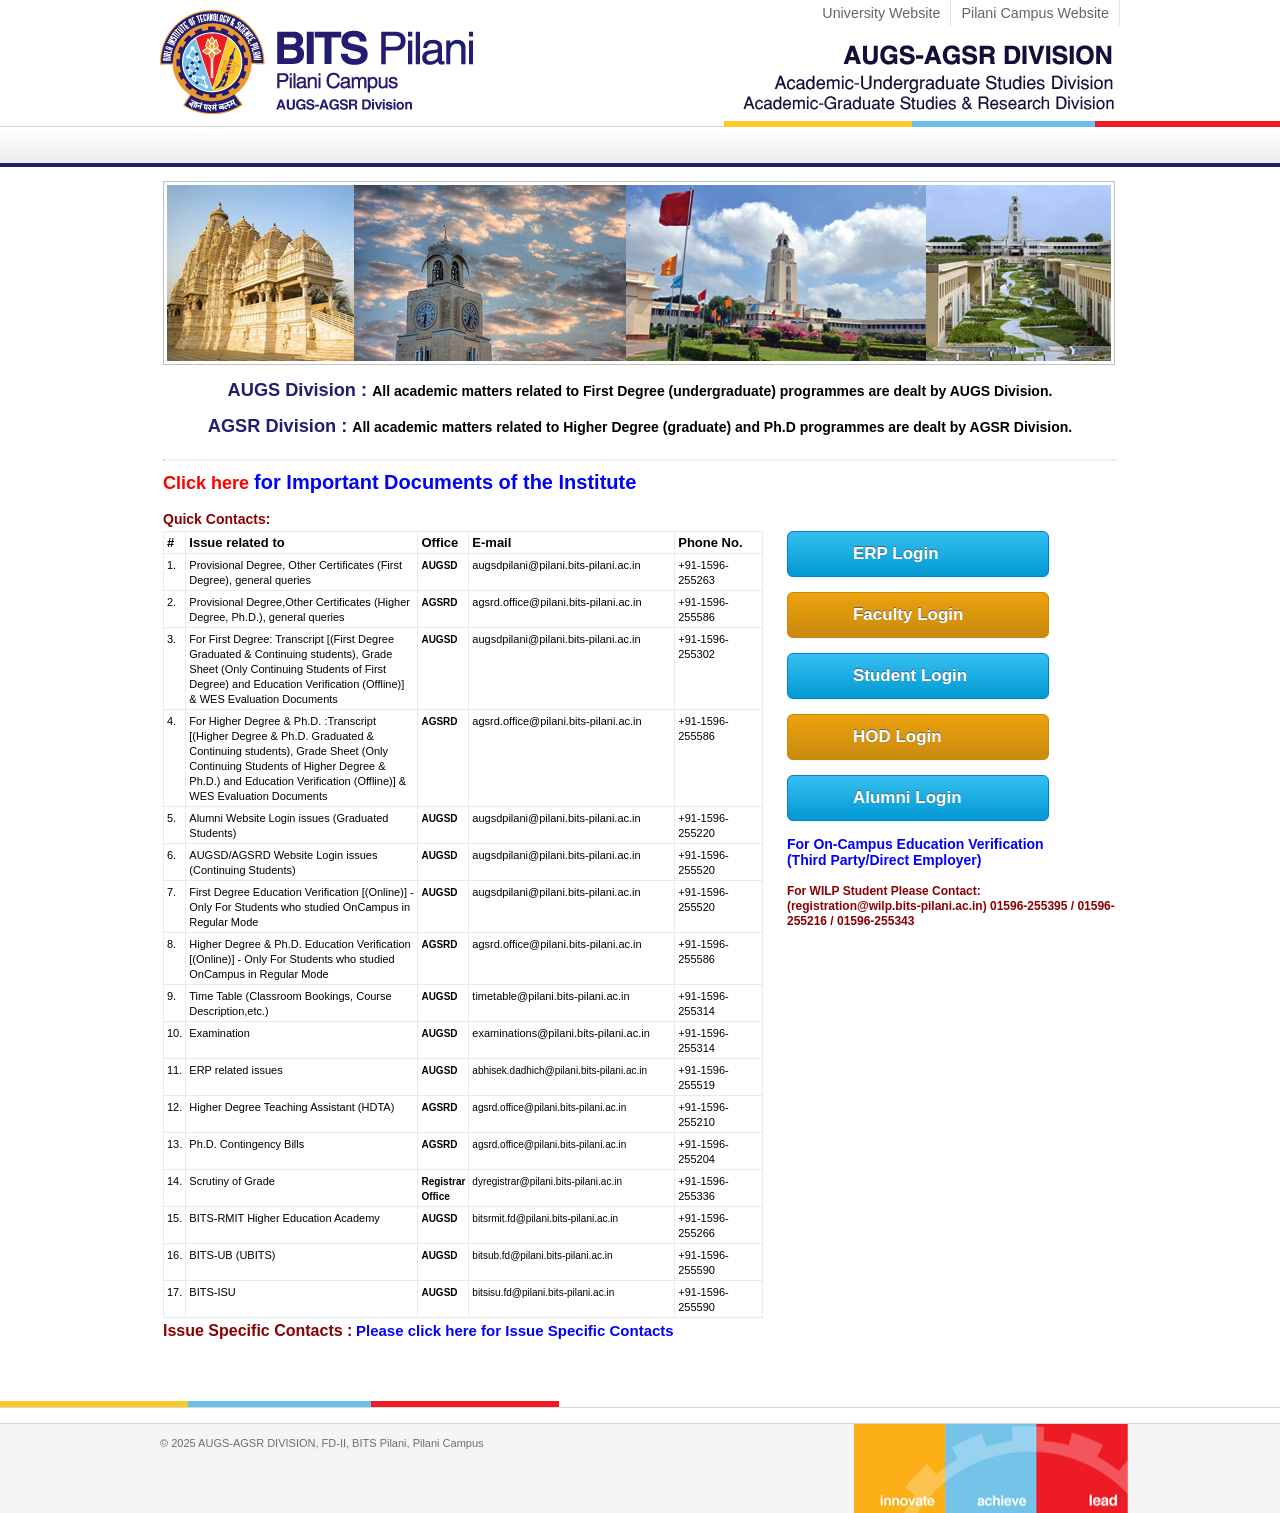
<file: index.html>
<!DOCTYPE html>
<html xmlns="http://www.w3.org/1999/xhtml">
<head><title>
	Welcome to AUGSD-AGSRD BITS Pilani
</title><meta name="google-site-verification" content="c9XcTd5Wkih_KhNi0uU2rL0_cnsX8CPTf3mg-mh3zaE" /><link type="text/css" href="Styles/reset.css" rel="stylesheet" /><link type="text/css" href="Styles/module.css" rel="stylesheet" /><link type="text/css" href="Styles/main.css" rel="stylesheet" />

    <script type="text/javascript" src="Scripts/jquery-1.4.1.min.js"></script>
    <script type="text/javascript" src="Scripts/jquery.colorbox.js"></script>
    <script type="text/javascript" src="Scripts/main.js"></script>
    <script type="text/javascript" src="Scripts/datetimepicker.js"></script>
    <script type="text/javascript" src="Scripts/Calendar.js"></script>
<meta name="google-site-verification" content="iAIJUtnlKH47lk5smeejutB4b6FJSlFqA7RNFCi9PxM" />
    
    <style>
        .myButton
        {
            -moz-box-shadow: 0px 1px 0px 0px #f0f7fa;
            width: 130px;
            -webkit-box-shadow: 0px 1px 0px 0px #f0f7fa;
            box-shadow: 0px 1px 0px 0px #f0f7fa;
            background: -webkit-gradient(linear, left top, left bottom, color-stop(0.05, #33bdef), color-stop(1, #019ad2));
            background: -moz-linear-gradient(top, #33bdef 5%, #019ad2 100%);
            background: -webkit-linear-gradient(top, #33bdef 5%, #019ad2 100%);
            background: -o-linear-gradient(top, #33bdef 5%, #019ad2 100%);
            background: -ms-linear-gradient(top, #33bdef 5%, #019ad2 100%);
            background: linear-gradient(to bottom, #33bdef 5%, #019ad2 100%);
            filter: progid:DXImageTransform.Microsoft.gradient(startColorstr='#33bdef', endColorstr='#019ad2',GradientType=0);
            background-color: #33bdef;
            -moz-border-radius: 6px;
            -webkit-border-radius: 6px;
            border-radius: 6px;
            border: 1px solid #057fd0;
            display: inline-block;
            cursor: pointer;
            color: #ffffff;
            font-family: Arial;
            font-size: 17px;
            font-weight: bold;
            padding: 12px 65px;
            text-decoration: none;
            text-shadow: 0px -1px 0px #5b6178;
        }
        .myButton:hover
        {
            background: -webkit-gradient(linear, left top, left bottom, color-stop(0.05, #019ad2), color-stop(1, #33bdef));
            background: -moz-linear-gradient(top, #019ad2 5%, #33bdef 100%);
            background: -webkit-linear-gradient(top, #019ad2 5%, #33bdef 100%);
            background: -o-linear-gradient(top, #019ad2 5%, #33bdef 100%);
            background: -ms-linear-gradient(top, #019ad2 5%, #33bdef 100%);
            background: linear-gradient(to bottom, #019ad2 5%, #33bdef 100%);
            filter: progid:DXImageTransform.Microsoft.gradient(startColorstr='#019ad2', endColorstr='#33bdef',GradientType=0);
            background-color: #019ad2;
        }
        .myButton:active
        {
            position: relative;
            top: 1px;
        }
        .myButton1
        {
            width: 130px;
            -moz-box-shadow: 0px 1px 0px 0px #f0f7fa;
            -webkit-box-shadow: 0px 1px 0px 0px #f0f7fa;
            box-shadow: 0px 1px 0px 0px #f0f7fa;
            background: -webkit-gradient(linear, left top, left bottom, color-stop(0.05, #33bdef), color-stop(1, #C98A0E));
            background: -moz-linear-gradient(top, #EBA10E 5%, #C98A0E 100%);
            background: -webkit-linear-gradient(top, #EBA10E 5%, #C98A0E 100%);
            background: -o-linear-gradient(top, #EBA10E 5%, #C98A0E 100%);
            background: -ms-linear-gradient(top, #EBA10E 5%, #C98A0E 100%);
            background: linear-gradient(to bottom, #EBA10E 5%, #C98A0E 100%);
            filter: progid:DXImageTransform.Microsoft.gradient(startColorstr='#EBA10E', endColorstr='#C98A0E',GradientType=0);
            background-color: #EBA10E;
            -moz-border-radius: 6px;
            -webkit-border-radius: 6px;
            border-radius: 6px;
            border: 1px solid #C98A0E;
            display: inline-block;
            cursor: pointer;
            color: #ffffff;
            font-family: Arial;
            font-size: 17px;
            font-weight: bold;
            padding: 12px 65px;
            text-decoration: none;
            text-shadow: 0px -1px 0px #5b6178;
        }
        .myButton1:hover
        {
            background: -webkit-gradient(linear, left top, left bottom, color-stop(0.05, #C98A0E), color-stop(1, #EBA10E));
            background: -moz-linear-gradient(top, #C98A0E 5%, #EBA10E 100%);
            background: -webkit-linear-gradient(top, #C98A0E 5%, #EBA10E 100%);
            background: -o-linear-gradient(top, #C98A0E 5%, #EBA10E 100%);
            background: -ms-linear-gradient(top, #C98A0E 5%, #EBA10E 100%);
            background: linear-gradient(to bottom, #C98A0E 5%, #EBA10E 100%);
            filter: progid:DXImageTransform.Microsoft.gradient(startColorstr='#C98A0E', endColorstr='#EBA10E',GradientType=0);
            background-color: #C98A0E;
        }
        .myButton1:active
        {
            position: relative;
            top: 1px;
        }
    </style>
    <style>
        .vl
        {
            border-left: 1px dotted green;
            height: 100px;
        }
    </style>
    <style>
        .blink1
        {
            animation-duration: 1s;
            animation-name: blink;
            animation-iteration-count: infinite;
            animation-direction: alternate;
            animation-timing-function: steps(2, start);
        }
        @keyframes blink {from{opacity:1;}
        to
        {
            opacity: 0;
        }
        }</style>

    <script>
        (function blink() {
            $('.blink_me').fadeOut(500).fadeIn(500, blink);
        })();
    </script>

    <style>
        .myClass img
        {
            border: 0;
        }
    </style>
</head>
<body>
    <form name="form1" method="post" action="./" id="form1">
<div>
<input type="hidden" name="__VIEWSTATE" id="__VIEWSTATE" value="/wEPDwUKLTY0ODg0MzQxNw9kFgICAw9kFgICCg9kFgICAg8PFgIeBFRleHQFBDIwMjVkZGTa5mEkhGahQSCZtIt6LrrZK0BSf8pewIyAFZEdgoHCNQ==" />
</div>

<div>

	<input type="hidden" name="__VIEWSTATEGENERATOR" id="__VIEWSTATEGENERATOR" value="90059987" />
</div>
    <div class="headerWrapper">
        <div class="headerWrapperFix">
            <h1 class="hidden">
                BITS Pilani</h1>
            <div class="logoWrapper">
                <a href="index.aspx" class="logo">
                    <img src="images/AUGSD.jpg" alt="AUGSD logo" />
                    <img src="images/AUGS-AGSR-Header.jpg" style="float: right" />
                </a>
            </div>
            <ul class="commonNav">
                <li><a href="http://www.bits-pilani.ac.in/" target="_blank">University Website</a></li>
                <li><a href="http://www.bits-pilani.ac.in/pilani" target="_blank">Pilani Campus Website</a></li>
            </ul>
        </div>
    </div>
    <div class="contentWrapper">
        <div class="contentFix">
            <div class="twoCol">
                <table width="100%" align="center" border="0">
                    <tbody>
                        <tr>
                            <td width="100%" style="vertical-align: top;" colspan="4">
                                <img src="images/Banner.jpg" alt="banner" width="944" height="176" />
                                <div class="font1">
                                    <br />
                                    <h3 style="text-align: center">
                                        AUGS Division : <span style="font-size: 14px; color: black">All academic matters related
                                            to First Degree (undergraduate) programmes are dealt by AUGS Division. </span>
                                    </h3>
                                    <br />
                                    <h3 style="text-align: center">
                                        AGSR Division : <span style="font-size: 14px; color: black;">All academic matters related
                                            to Higher Degree (graduate) and Ph.D programmes are dealt by AGSR Division.
                                        </span>
                                    </h3>
                                    <br />
                                    <hr style="border-top: dotted 1px #E4E3E4;" />
                                </div>
                            </td>
                        </tr>


                         

                    
                      
                            
                       
                        <tr>
                            <td style="vertical-align: top" colspan="4">
                                <div class="font1">
                                    <h3>
                                        <a href="Institute_Important_Documents.aspx"><span style="color:red;font-size:18px" class="blink_me">Click here</span>&nbsp;<span style="color: blue; font-size: 20px"
                                            class="blink">for Important Documents of the Institute</span></a></h3>
                                </div>
                            </td>
                        </tr>
                      
                       
                             
                              
                        
                         
                       
                     

                         <tr>
                            <td colspan="4" style="height: 5px">
                            </td>
                        </tr>


                    



                        <tr>
                            <td style="vertical-align: top" colspan="4">
                                
                               
                            </td>
                        </tr>
                        <!--
                            <tr>

                                <td style="width: 30%; vertical-align: top">
                                    <div class="font1">
                                        <h3>Contact Us</h3>
                                        <br />
                                        <p><strong>AUGS Division Office Phone:</strong></p>
                                         <div class="desc">
                                            <ul>
                                                <li>01596-255263</li>

                                            </ul>
                                        </div>

                                        </div>
                                        
                                </td>

                                <td style="width: 30%; vertical-align: top">
                                    <div class="font1">
                                        <h3>&nbsp;</h3>
                                        <br />
                                        <p><strong>AGSR Division Office Phone:</strong></p>
                                        <div class="desc">
                                            <ul>
                                                <li>01596-255204</li>

                                            </ul>
                                        </div>
                                    </div>
                                </td>
                                <td style="width: 5%; vertical-align: top">
                                    <br />
                                    <div class="vl"></div>
                                </td>
                                <td style="width: 35%; vertical-align: top"><br />
                                    <a href="Faculty_Login.aspx" class="myButton">Faculty Login</a><br /><br />
                                    <a href="Student_Login.aspx" class="myButton1">Student Login</a><br /><br />
                                    <a href="HOD_Login.aspx" class="myButton">HOD Login</a>
                                </td>
                            </tr>
                            -->
                       
                        <tr>
                            <td colspan="4">
                                <div>
                                    <span style="font-size: 14px; color: darkred"><strong>Quick Contacts:</strong></span>
                                </div>
                            </td>
                        </tr>
                        <tr>
                            <td colspan="2" style="width: 65%; vertical-align: top">
                                <table id="preference_table" width="600px" class="body_txt_in" style="border: 1px solid #3D5BB1;
                                    border-collapse: collapse" cellspacing="0" cellpadding="3">
                                    <tr>
                                        <td style="width: 2%; background-color: transparent; border: 1px solid #EAEAEA;">
                                            <b>#</b>
                                        </td>
                                        <td style="width: 40%; background-color: transparent; border: 1px solid #EAEAEA;">
                                            <b>Issue related to</b>
                                        </td>
                                        <td style="width: 8%; background-color: transparent; border: 1px solid #EAEAEA;">
                                            <b>Office</b>
                                        </td>
                                        <td style="width: 35%; background-color: transparent; border: 1px solid #EAEAEA;">
                                            <b>E-mail</b>
                                        </td>
                                        <td style="width: 15%; background-color: transparent; border: 1px solid #EAEAEA;">
                                            <b>Phone No.</b>
                                        </td>
                                    </tr>
                                    <tr>
                                        <td style="background-color: transparent; border: 1px solid #EAEAEA;">
                                            <span style="font-size: 11px">1.</span>
                                        </td>
                                        <td style="background-color: transparent; border: 1px solid #EAEAEA;">
                                            <span style="font-size: 11px">Provisional Degree, Other Certificates (First Degree), general queries</span>
                                        </td>
                                        <td style="background-color: transparent; border: 1px solid #EAEAEA;">
                                            <span style="font-size: 10px"><strong>AUGSD</strong></span>
                                        </td>
                                        <td style="background-color: transparent; border: 1px solid #EAEAEA;">
                                            <span style="font-size: 11px">augsdpilani@pilani.bits-pilani.ac.in</span>
                                        </td>
                                        <td style="background-color: transparent; border: 1px solid #EAEAEA;">
                                            <span style="font-size: 11px">+91-1596-255263</span>
                                        </td>
                                    </tr>

                                     <tr>
                                        <td style="background-color: transparent; border: 1px solid #EAEAEA;">
                                            <span style="font-size: 11px">2.</span>
                                        </td>
                                        <td style="background-color: transparent; border: 1px solid #EAEAEA;">
                                            <span style="font-size: 11px">Provisional Degree,Other Certificates (Higher Degree, Ph.D.), general queries</span>
                                        </td>
                                        <td style="background-color: transparent; border: 1px solid #EAEAEA;">
                                            <span style="font-size: 10px"><strong>AGSRD</strong></span>
                                        </td>
                                        <td style="background-color: transparent; border: 1px solid #EAEAEA;">
                                            <span style="font-size: 11px">agsrd.office@pilani.bits-pilani.ac.in</span>
                                        </td>
                                        <td style="background-color: transparent; border: 1px solid #EAEAEA;">
                                            <span style="font-size: 11px">+91-1596-255586</span>
                                        </td>
                                    </tr>
                                   
                                    <tr>
                                        <td style="background-color: transparent; border: 1px solid #EAEAEA;">
                                            <span style="font-size: 11px">3.</span>
                                        </td>
                                        <td style="background-color: transparent; border: 1px solid #EAEAEA;">
                                            <span style="font-size: 11px">For First Degree: Transcript [(First Degree Graduated & Continuing students), Grade Sheet (Only Continuing Students  of First Degree) and Education Verification (Offline)] & WES Evaluation Documents</span>
                                        </td>
                                        <td style="background-color: transparent; border: 1px solid #EAEAEA;">
                                            <span style="font-size: 10px"><strong>AUGSD</strong></span>
                                        </td>
                                        <td style="background-color: transparent; border: 1px solid #EAEAEA;">
                                            <span style="font-size: 11px">augsdpilani@pilani.bits-pilani.ac.in</span>
                                        </td>
                                        <td style="background-color: transparent; border: 1px solid #EAEAEA;">
                                            <span style="font-size: 11px">+91-1596-255302</span>
                                        </td>
                                    </tr>

                                     <tr>
                                        <td style="background-color: transparent; border: 1px solid #EAEAEA;">
                                            <span style="font-size: 11px">4.</span>
                                        </td>
                                        <td style="background-color: transparent; border: 1px solid #EAEAEA;">
                                            <span style="font-size: 11px">For Higher Degree & Ph.D. :Transcript [(Higher Degree & Ph.D. Graduated & Continuing students), Grade Sheet (Only Continuing Students  of Higher Degree & Ph.D.) and Education Verification (Offline)] & WES Evaluation Documents</span>
                                        </td>
                                        <td style="background-color: transparent; border: 1px solid #EAEAEA;">
                                            <span style="font-size: 10px"><strong>AGSRD</strong></span>
                                        </td>
                                        <td style="background-color: transparent; border: 1px solid #EAEAEA;">
                                            <span style="font-size: 11px">agsrd.office@pilani.bits-pilani.ac.in</span>
                                        </td>
                                        <td style="background-color: transparent; border: 1px solid #EAEAEA;">
                                            <span style="font-size: 11px">+91-1596-255586</span>
                                        </td>
                                    </tr>
                                   
                                   

                                    <tr>
                                        <td style="background-color: transparent; border: 1px solid #EAEAEA;">
                                            <span style="font-size: 11px">5.</span>
                                        </td>
                                        <td style="background-color: transparent; border: 1px solid #EAEAEA;">
                                            <span style="font-size: 11px">Alumni Website Login issues (Graduated Students)</span>
                                        </td>
                                        <td style="background-color: transparent; border: 1px solid #EAEAEA;">
                                            <span style="font-size: 10px"><strong>AUGSD</strong></span>
                                        </td>
                                        <td style="background-color: transparent; border: 1px solid #EAEAEA;">
                                            <span style="font-size: 11px">augsdpilani@pilani.bits-pilani.ac.in</span>
                                        </td>
                                        <td style="background-color: transparent; border: 1px solid #EAEAEA;">
                                            <span style="font-size: 11px">+91-1596-255220</span>
                                        </td>
                                    </tr>
                                    <tr>
                                        <td style="background-color: transparent; border: 1px solid #EAEAEA;">
                                            <span style="font-size: 11px">6.</span>
                                        </td>
                                        <td style="background-color: transparent; border: 1px solid #EAEAEA;">
                                            <span style="font-size: 11px">AUGSD/AGSRD Website Login issues (Continuing Students)</span>
                                        </td>
                                        <td style="background-color: transparent; border: 1px solid #EAEAEA;">
                                            <span style="font-size: 10px"><strong>AUGSD</strong></span>
                                        </td>
                                        <td style="background-color: transparent; border: 1px solid #EAEAEA;">
                                            <span style="font-size: 11px">augsdpilani@pilani.bits-pilani.ac.in</span>
                                        </td>
                                        <td style="background-color: transparent; border: 1px solid #EAEAEA;">
                                            <span style="font-size: 11px">+91-1596-255520</span>
                                        </td>
                                    </tr>

                                     <tr>
                                        <td style="background-color: transparent; border: 1px solid #EAEAEA;">
                                            <span style="font-size: 11px">7.</span>
                                        </td>
                                        <td style="background-color: transparent; border: 1px solid #EAEAEA;">
                                            <span style="font-size: 11px">First Degree Education Verification [(Online)] - Only For Students who studied OnCampus in Regular Mode</span>
                                        </td>
                                        <td style="background-color: transparent; border: 1px solid #EAEAEA;">
                                            <span style="font-size: 10px"><strong>AUGSD</strong></span>
                                        </td>
                                        <td style="background-color: transparent; border: 1px solid #EAEAEA;">
                                            <span style="font-size: 11px">augsdpilani@pilani.bits-pilani.ac.in</span>
                                        </td>
                                        <td style="background-color: transparent; border: 1px solid #EAEAEA;">
                                            <span style="font-size: 11px">+91-1596-255520</span>
                                        </td>
                                    </tr>

                                     <tr>
                                        <td style="background-color: transparent; border: 1px solid #EAEAEA;">
                                            <span style="font-size: 11px">8.</span>
                                        </td>
                                        <td style="background-color: transparent; border: 1px solid #EAEAEA;">
                                            <span style="font-size: 11px">Higher Degree & Ph.D. Education Verification [(Online)] - Only For Students who studied OnCampus in Regular Mode</span>
                                        </td>
                                        <td style="background-color: transparent; border: 1px solid #EAEAEA;">
                                            <span style="font-size: 10px"><strong>AGSRD</strong></span>
                                        </td>
                                        <td style="background-color: transparent; border: 1px solid #EAEAEA;">
                                            <span style="font-size: 11px">agsrd.office@pilani.bits-pilani.ac.in</span>
                                        </td>
                                        <td style="background-color: transparent; border: 1px solid #EAEAEA;">
                                            <span style="font-size: 11px">+91-1596-255586</span>
                                        </td>
                                    </tr>


                                     <tr>
                                        <td style="background-color: transparent; border: 1px solid #EAEAEA;">
                                            <span style="font-size: 11px">9.</span>
                                        </td>
                                        <td style="background-color: transparent; border: 1px solid #EAEAEA;">
                                            <span style="font-size: 11px">Time Table (Classroom Bookings, Course Description,etc.)</span>
                                        </td>
                                        <td style="background-color: transparent; border: 1px solid #EAEAEA;">
                                            <span style="font-size: 10px"><strong>AUGSD</strong></span>
                                        </td>
                                        <td style="background-color: transparent; border: 1px solid #EAEAEA;">
                                            <span style="font-size: 11px">timetable@pilani.bits-pilani.ac.in</span>
                                        </td>
                                        <td style="background-color: transparent; border: 1px solid #EAEAEA;">
                                            <span style="font-size: 11px">+91-1596-255314</span>
                                        </td>
                                    </tr>

                                    <tr>
                                        <td style="background-color: transparent; border: 1px solid #EAEAEA;">
                                            <span style="font-size: 11px">10.</span>
                                        </td>
                                        <td style="background-color: transparent; border: 1px solid #EAEAEA;">
                                            <span style="font-size: 11px">Examination</span>
                                        </td>
                                        <td style="background-color: transparent; border: 1px solid #EAEAEA;">
                                            <span style="font-size: 10px"><strong>AUGSD</strong></span>
                                        </td>
                                        <td style="background-color: transparent; border: 1px solid #EAEAEA;">
                                            <span style="font-size: 11px">examinations@pilani.bits-pilani.ac.in</span>
                                        </td>
                                        <td style="background-color: transparent; border: 1px solid #EAEAEA;">
                                            <span style="font-size: 11px">+91-1596-255314</span>
                                        </td>
                                    </tr>

                                     <tr>
                                        <td style="background-color: transparent; border: 1px solid #EAEAEA;">
                                            <span style="font-size: 11px">11.</span>
                                        </td>
                                        <td style="background-color: transparent; border: 1px solid #EAEAEA;">
                                            <span style="font-size: 11px">ERP related issues</span>
                                        </td>
                                        <td style="background-color: transparent; border: 1px solid #EAEAEA;">
                                            <span style="font-size: 10px"><strong>AUGSD</strong></span>
                                        </td>
                                        <td style="background-color: transparent; border: 1px solid #EAEAEA;">
                                            <span style="font-size: 10px">abhisek.dadhich@pilani.bits-pilani.ac.in</span>
                                        </td>
                                        <td style="background-color: transparent; border: 1px solid #EAEAEA;">
                                            <span style="font-size: 11px">+91-1596-255519</span>
                                        </td>
                                    </tr>

                                     <tr>
                                        <td style="background-color: transparent; border: 1px solid #EAEAEA;">
                                            <span style="font-size: 11px">12.</span>
                                        </td>
                                        <td style="background-color: transparent; border: 1px solid #EAEAEA;">
                                            <span style="font-size: 11px">Higher Degree Teaching Assistant (HDTA)</span>
                                        </td>
                                        <td style="background-color: transparent; border: 1px solid #EAEAEA;">
                                            <span style="font-size: 10px"><strong>AGSRD</strong></span>
                                        </td>
                                        <td style="background-color: transparent; border: 1px solid #EAEAEA;">
                                            <span style="font-size: 10px">agsrd.office@pilani.bits-pilani.ac.in</span>
                                        </td>
                                        <td style="background-color: transparent; border: 1px solid #EAEAEA;">
                                            <span style="font-size: 11px">+91-1596-255210</span>
                                        </td>
                                    </tr>

                                     <tr>
                                        <td style="background-color: transparent; border: 1px solid #EAEAEA;">
                                            <span style="font-size: 11px">13.</span>
                                        </td>
                                        <td style="background-color: transparent; border: 1px solid #EAEAEA;">
                                            <span style="font-size: 11px">Ph.D. Contingency Bills</span>
                                        </td>
                                        <td style="background-color: transparent; border: 1px solid #EAEAEA;">
                                            <span style="font-size: 10px"><strong>AGSRD</strong></span>
                                        </td>
                                        <td style="background-color: transparent; border: 1px solid #EAEAEA;">
                                            <span style="font-size: 10px">agsrd.office@pilani.bits-pilani.ac.in</span>
                                        </td>
                                        <td style="background-color: transparent; border: 1px solid #EAEAEA;">
                                            <span style="font-size: 11px">+91-1596-255204</span>
                                        </td>
                                    </tr>

                                     <tr>
                                        <td style="background-color: transparent; border: 1px solid #EAEAEA;">
                                            <span style="font-size: 11px">14.</span>
                                        </td>
                                        <td style="background-color: transparent; border: 1px solid #EAEAEA;">
                                            <span style="font-size: 11px"> Scrutiny of Grade</span>
                                        </td>
                                        <td style="background-color: transparent; border: 1px solid #EAEAEA;">
                                            <span style="font-size: 10px"><strong>Registrar Office</strong></span>
                                        </td>
                                        <td style="background-color: transparent; border: 1px solid #EAEAEA;">
                                            <span style="font-size: 10px"> dyregistrar@pilani.bits-pilani.ac.in</span>
                                        </td>
                                        <td style="background-color: transparent; border: 1px solid #EAEAEA;">
                                            <span style="font-size: 11px">+91-1596-255336</span>
                                        </td>
                                    </tr>


                                    <tr>
                                        <td style="background-color: transparent; border: 1px solid #EAEAEA;">
                                            <span style="font-size: 11px">15.</span>
                                        </td>
                                        <td style="background-color: transparent; border: 1px solid #EAEAEA;">
                                            <span style="font-size: 11px">BITS-RMIT Higher Education Academy</span>
                                        </td>
                                        <td style="background-color: transparent; border: 1px solid #EAEAEA;">
                                            <span style="font-size: 10px"><strong>AUGSD</strong></span>
                                        </td>
                                        <td style="background-color: transparent; border: 1px solid #EAEAEA;">
                                            <span style="font-size: 10px">bitsrmit.fd@pilani.bits-pilani.ac.in</span>
                                        </td>
                                        <td style="background-color: transparent; border: 1px solid #EAEAEA;">
                                            <span style="font-size: 11px">+91-1596-255266</span>
                                        </td>
                                    </tr>

                                     <tr>
                                        <td style="background-color: transparent; border: 1px solid #EAEAEA;">
                                            <span style="font-size: 11px">16.</span>
                                        </td>
                                        <td style="background-color: transparent; border: 1px solid #EAEAEA;">
                                            <span style="font-size: 11px">BITS-UB (UBITS)</span>
                                        </td>
                                        <td style="background-color: transparent; border: 1px solid #EAEAEA;">
                                            <span style="font-size: 10px"><strong>AUGSD</strong></span>
                                        </td>
                                        <td style="background-color: transparent; border: 1px solid #EAEAEA;">
                                            <span style="font-size: 10px">bitsub.fd@pilani.bits-pilani.ac.in</span>
                                        </td>
                                        <td style="background-color: transparent; border: 1px solid #EAEAEA;">
                                            <span style="font-size: 11px">+91-1596-255590</span>
                                        </td>
                                    </tr>

                                     <tr>
                                        <td style="background-color: transparent; border: 1px solid #EAEAEA;">
                                            <span style="font-size: 11px">17.</span>
                                        </td>
                                        <td style="background-color: transparent; border: 1px solid #EAEAEA;">
                                            <span style="font-size: 11px">BITS-ISU</span>
                                        </td>
                                        <td style="background-color: transparent; border: 1px solid #EAEAEA;">
                                            <span style="font-size: 10px"><strong>AUGSD</strong></span>
                                        </td>
                                        <td style="background-color: transparent; border: 1px solid #EAEAEA;">
                                            <span style="font-size: 10px">bitsisu.fd@pilani.bits-pilani.ac.in</span>
                                        </td>
                                        <td style="background-color: transparent; border: 1px solid #EAEAEA;">
                                            <span style="font-size: 11px">+91-1596-255590</span>
                                        </td>
                                    </tr>




                                    <tbody>
                                    </tbody>
                                </table>
                            </td>
                            <td style="width: 80px; vertical-align: top">
                            </td>
                            <td style="width: 35%; vertical-align: top;text-align:left" >
                                <a href="https://erp.bits-pilani.ac.in/" class="myButton" target="_blank">ERP Login</a><br />
                                <br />
                                <a href="Faculty_Login.aspx" class="myButton1" target="_blank">Faculty Login</a><br />
                                <br />
                                <a href="Student_Login.html" class="myButton" target="_blank">Student Login</a><br />
                                <br />
                                <a href="HOD_Login.aspx" class="myButton1" target="_blank">HOD Login</a><br />
                                <br />
                                <a href="/Alumni/Login.aspx" class="myButton" target="_blank">Alumni Login</a>
                                <br /><br />
                                <a href="https://academic.bits-pilani.ac.in/eduverification/"  target="_blank"><span style="color: blue; font-size: 14px"><strong>For On-Campus Education Verification<br />(Third Party/Direct Employer)</strong></span></a>
                                <br /><br />
                                <span style="color: darkred; font-size: 12px"><strong>For WILP Student Please Contact: (registration@wilp.bits-pilani.ac.in) 01596-255395 / 01596-255216 / 01596-255343</strong></span>
                            </td>
                        </tr>
                        <tr>
                            <td style="width: 100%" colspan="4">
                                <div>
                                    <span style="font-size: 16px; color: darkred"><strong>Issue Specific Contacts :</strong></span>
                                    <a href="Issue-Specific-Contact.aspx"><span style="font-size: 15px; color: blue"><strong>
                                        Please click here for Issue Specific Contacts</strong></span></a>
                                </div>
                            </td>
                        </tr>




                        <tr>
                            <td colspan="4" style="height: 5px">
                            </td>
                        </tr>
                    </tbody>
                </table>
                <br />
                <!--
                     <div align="center">

                        <a href="Downloads/List of the students permitted for Late Registration Second Semester 2019-20.pdf"><span style="font-size:18px;color:blue"><strong>Late Registration Permitted Students List (II-Semester 2019-2020)</strong></span></a>
                    </div>
                    <br /><br />
                        -->
                


                   
            </div>

        </div>
    </div>
    
<div class="footerWrapper">
		
	</div>
	<div class="cpInfoFixWrapper">
		<div class="cpInfoFix">
		
<p>&copy; <span id="footercontrol_lblDate">2025</span> AUGS-AGSR DIVISION, FD-II, BITS Pilani, Pilani Campus</p>
        
   
             
              
		</div>		
	</div>
    </form>



</body>
</html>
</file>
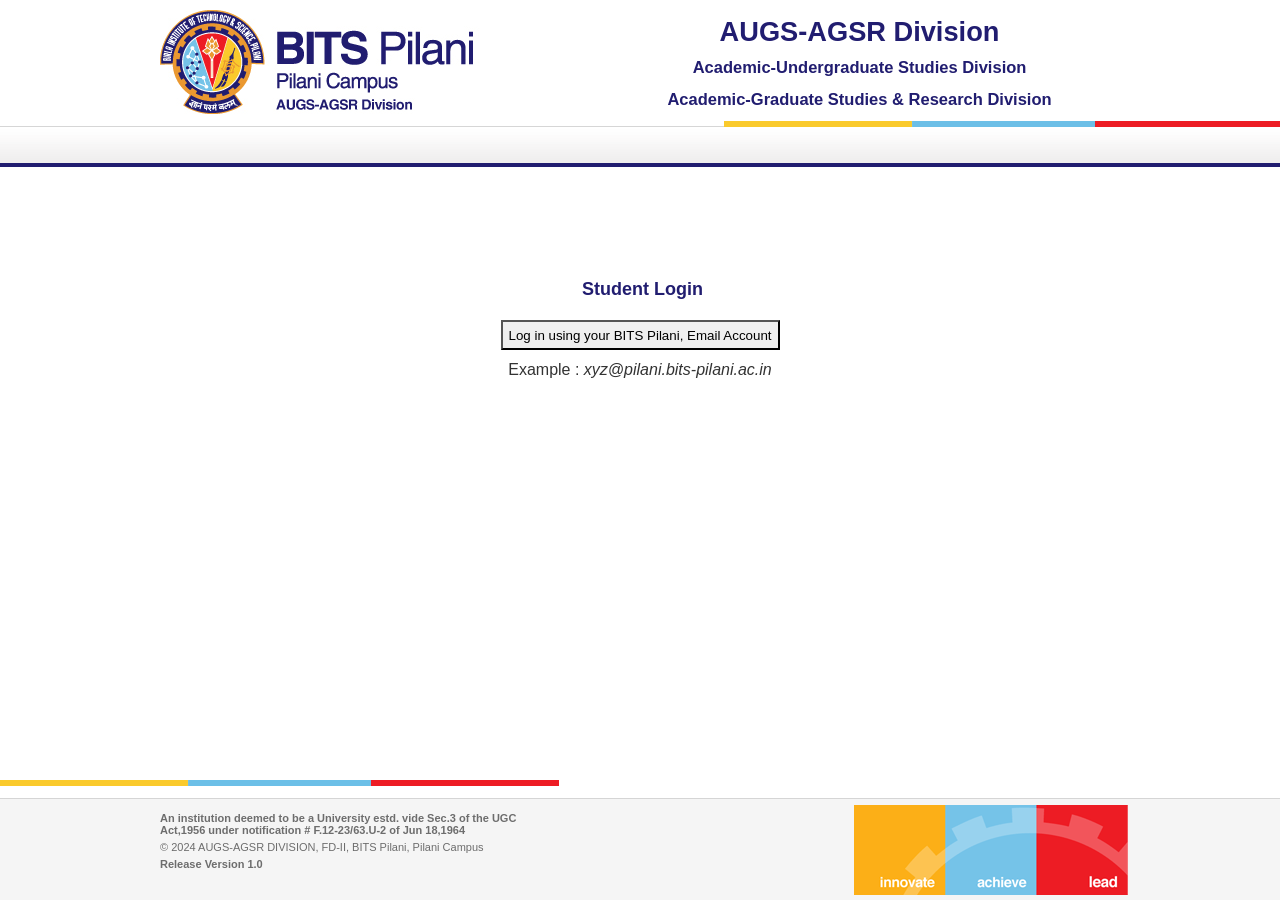
<file: Student_Login.html>
<!DOCTYPE html>
<html xmlns="http://www.w3.org/1999/xhtml">
<head>
    <title>Students Login</title>
    <link rel="shortcut icon" href="images/favicon.ico" />
    <link type="text/css" href="css/mystyle.css" rel="stylesheet" />
    <link type="text/css" href="css/reset.css" rel="stylesheet" />
    <link type="text/css" href="css/module.css" rel="stylesheet" />
    <link type="text/css" href="css/main.css" rel="stylesheet" />
    <script src="jquery.js" type="text/javascript"></script>
    <script type="text/javascript" src="Scripts/Footer.js"></script>
    <script type="text/javascript" src="Scripts/Disable_BackButton.js"></script>
    <style>
        .button {
            background-color: #4FA0F2; 
            padding: 2px 4px;
            font: 13px sans-serif;
            text-decoration: none;
            border: 1px solid #4FA0F2;
            border-color: #4FA0F2 #444 #444 #4FA0F2;
            color: white;
            font-size:14px;
            font-weight:bold
        }
    </style>

    <script type="text/javascript">
        var OAUTHURL = 'https://accounts.google.com/o/oauth2/auth?';
        var SCOPE = 'https://www.googleapis.com/auth/userinfo.profile https://www.googleapis.com/auth/userinfo.email';
        var CLIENTID = '668519179587-ld67oi74a4aiq45opesahghllr239tss.apps.googleusercontent.com';
        var REDIRECT = 'https://academic.bits-pilani.ac.in';
        var TYPE = 'token';
        var _url = OAUTHURL + 'scope=' + SCOPE + '&client_id=' + CLIENTID + '&redirect_uri=' + REDIRECT + '&response_type=' + TYPE;

        function login() {
            // Fake login - bypass Google OAuth and redirect to dashboard
            $("#HiddenField2").val("fake_access_token_for_demo");
            
            // Redirect to student dashboard
            window.location.href = 'student/student-dashboard.html';
        }

        function gup(url, name) {
            name = name.replace(/[\[]/, "\\\[").replace(/[\]]/, "\\\]");
            var regexS = "[\\#&]" + name + "=([^&#]*)";
            var regex = new RegExp(regexS);
            var results = regex.exec(url);
            if (results == null)
                return "";
            else
                return results[1];
        }
    </script>
</head>
<body>
    <form name="form1" method="post" action="./Student_Login.aspx" id="form1">
<div>
<input type="hidden" name="__VIEWSTATE" id="__VIEWSTATE" value="/wEPDwUKMjAwOTUxOTExMWRkGjh6PkticCmxFPZNyWQUpCh0IyVJkzVVWdmOjAAkTC4=" />
</div>

<div>

	<input type="hidden" name="__VIEWSTATEGENERATOR" id="__VIEWSTATEGENERATOR" value="5DFE0DCF" />
	<input type="hidden" name="__EVENTVALIDATION" id="__EVENTVALIDATION" value="/wEdAATSy3NUDHJSDTIPeyPsGSanzfg78Z8BXhXifTCAVkevd8xtyHrovi212ncfLzpQeGZnQYxi5ZXxFNgZq2+18mLmCqMeaVhIAkatcCfQzoKyvXS4e0eRjKSGUEtp+1YWQes=" />
</div>
        <div id="main" align="center">
            <table id="t1" border="0" cellpadding="0" cellspacing="0" width="100% "
            bgcolor="White">
                <tr>
                    <td>
                        <div id="Div1" align="left">
                            <div class="headerWrapper">
                                <div class="headerWrapperFix">
                                    <h1 class="hidden">
                                    BITS Pilani</h1>
                                    <div class="logoWrapper">
                                     <a href="https://academic.bits-pilani.ac.in/" class="logo" target="_blank">
                                         <img src="images/AUGSD.jpg"  />
                                     </a>
                                    </div>

                                 <ul class="siteInfo" style="right: 110px; width: 380px; top: 8px; height: 50px">
                                    <li style="width: 435px">
                                        <p class="siteLog" style="text-align: center">
                                            <span style="font-size: 0.9em"><span style="font-size: 1.1em">AUGS-AGSR Division</span> </span>
                                            <br />
                                             <span style="font-size: 0.6em">Academic-Undergraduate Studies Division</span>
                                            <br />
                                            <span style="font-size: 0.6em">Academic-Graduate Studies & Research Division</span>
                                        </p>
                                    </li>
                                </ul>

                                
                                </div>
                            </div>
                        </div>
                    </td>
                </tr>
               
                <tr>
                    <td>
                        <table align="center" border="0" cellpadding="0" cellspacing="0" width="100%" style="height: 300px">
                            <tr>
                                <td id="contentpane" style="width: 100%; vertical-align: top">
                                    <div align="center">
                                        <br /><br />
    <div align="center">
<table border="0" id="table_attendance_details" cellpadding="0" width="80%" cellspacing="0" >
    <tbody>

         <tr><td style="height:90px"></td></tr>

      

		<tr valign="top">
			<td class="head_already" style="height: 30px"> <div style="text-align: center">
			 <span> &nbsp;Student Login</span></div>
			 </td>
		</tr>
	</tbody>
	</table><br />
    </div>

                                  <!--
                                 <div style="text-align: right">    
                                  <a href="#" temp_href="#" style="display:none; font-size: 16px; color: Blue; font-weight: bold; " id="logoutText" target='myIFrame' onclick="myIFrame.location='https://www.google.com/accounts/Logout'; startLogoutPolling();return false;"> Click here to logout </a>
                                  </div>
                                 <input type="submit" name="Button1" value="Log in using your BITS Pilani, Email Account" id="Button1" class="button" style="height: 35px;width:450px" />
                            -->

                         <input onClick='login();' id="loginText"' type="button" 
                            value="Log in using your BITS Pilani, Email Account" align="middle" 
                            style="border-style: outset; height: 30px" />
                                        
                                        <iframe name='myIFrame' id="myIFrame" style='display:none'></iframe><br /><br />
                                        
                                        <div id="myEmail"><span style="font-size:16px">Example : <em>xyz@pilani.bits-pilani.ac.in</em></span></div>

                                        <br />
                                        <div align="center">
                                            <input type="submit" name="linkPage" value="Please click here to Continue" id="linkPage" style="width:600px;display: none;font-size: 14px;" />
                                        </div>

                                        <br /><br />
                                       
                                        <input type="hidden" name="HiddenField2" id="HiddenField2" />
                                    </div>
                                </td>
                            </tr>
                        </table>
                    </td>
                </tr>
                <tr>
                    <td>
                    </td>
                </tr>
            </table>
        </div>
        <footer id="webfooter">
            <div class="footerWrapper">
            </div>
            <div id="Div2" align="left">
                <div class="cpInfoFixWrapper">
                    <div class="cpInfoFix">
                        <p class="info">
                            An institution deemed to be a University estd. vide Sec.3 of the UGC Act,1956 under
                            notification # F.12-23/63.U-2 of Jun 18,1964
                        </p>
                        <p>
                            &copy; 2024 AUGS-AGSR DIVISION, FD-II, BITS Pilani, Pilani Campus
                        </p>
                        <p class="info">
                            Release Version 1.0
                        </p>
                    </div>
                </div>
            </div>
        </footer> 
    </form>
</body>
</html>
</file>
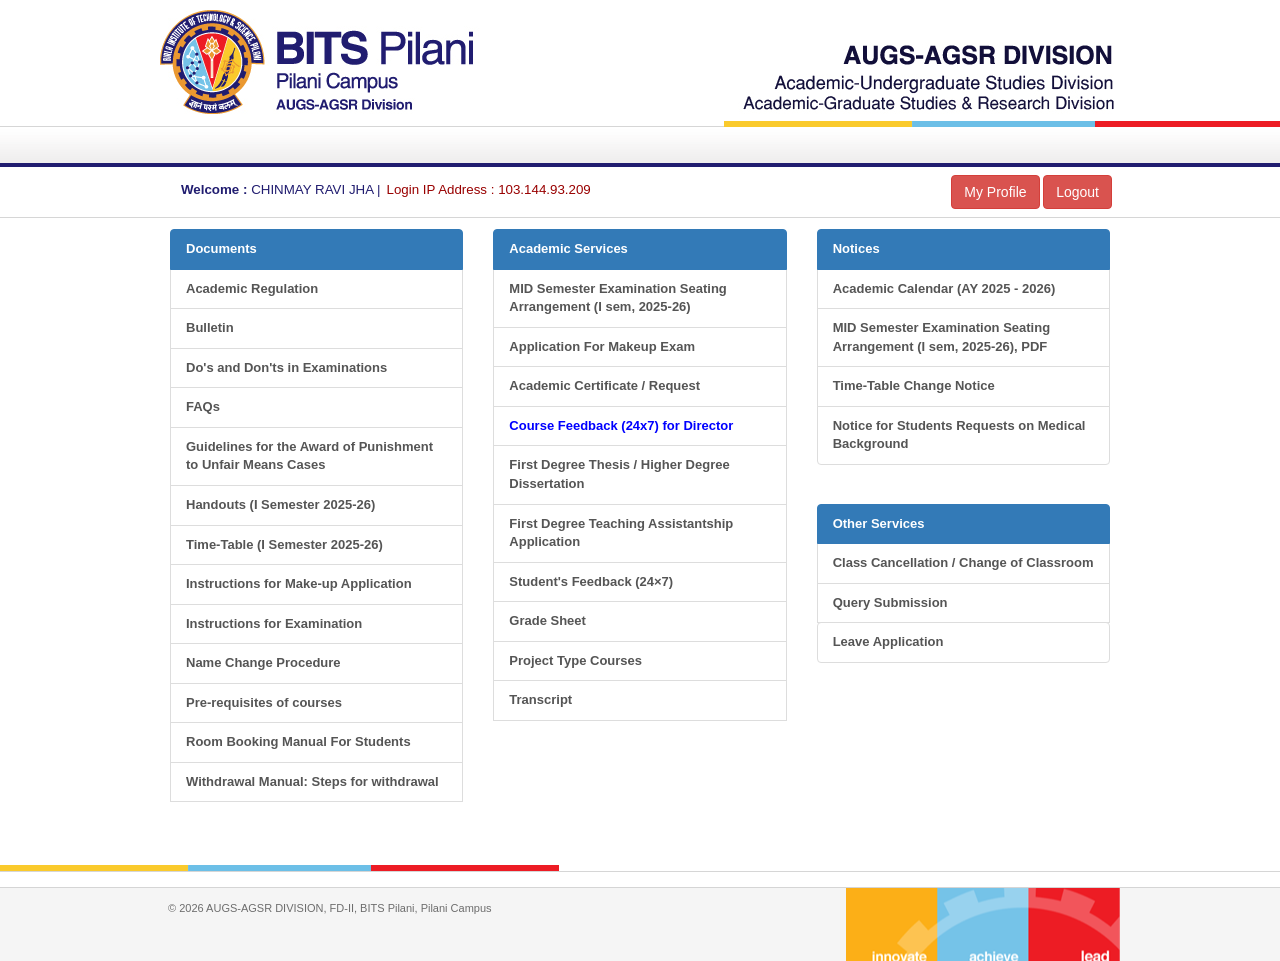
<file: student/student-dashboard.html>
<!DOCTYPE html>

<html xmlns="http://www.w3.org/1999/xhtml">
<head><title>
	AUGS-AGSR
</title>
    <script src="https://ajax.googleapis.com/ajax/libs/jquery/3.4.1/jquery.min.js"></script>
    <script src="https://maxcdn.bootstrapcdn.com/bootstrap/3.4.0/js/bootstrap.min.js"></script>
    <link href="https://maxcdn.bootstrapcdn.com/bootstrap/3.4.0/css/bootstrap.min.css" rel="stylesheet">

    <link type="text/css" href="../Styles/reset.css" rel="stylesheet" />
    <link type="text/css" href="../Styles/module.css" rel="stylesheet" />
    <link type="text/css" href="../Styles/main.css" rel="stylesheet" />

    <script type="text/javascript" src="../Scripts/jquery-1.4.1.min.js"></script>
    <script type="text/javascript" src="../Scripts/jquery.colorbox.js"></script>
    <script type="text/javascript" src="../Scripts/main.js"></script>

    <script type="text/javascript" src="../Scripts/datetimepicker.js"></script>
    <script type="text/javascript" src="../Scripts/Calendar.js"></script>
    <style>
        li {
            padding: 3px;
        }
    </style>
</head>
<body>
    <form name="form1" method="post" action="./student-dashboard.html" id="form1">
        <div class="headerWrapper">
            <div class="headerWrapperFix">
                <h1 class="hidden">BITS Pilani</h1>
                <div class="logoWrapper">
                    <a href="#" class="logo">
                        <img src="../images/AUGSD.jpg" alt="AUGSD logo" />
                        <img src="../images/AUGS-AGSR-Header.jpg" style="float: right" />
                    </a>
                </div>
            </div>
        </div>
        <div class="infoWrapper">
            <div class="breadCrumbWrapper">
                <ul class="breadCrumb">
                    <li>
                        <span id="lblName" style="color:#211D70;font-size:10pt;"><b>Welcome : </b>CHINMAY RAVI JHA | </span></li>
                    <li>
                        <span id="lblIP" style="color:#990000;font-size:10pt;">Login IP Address : 103.144.93.209</span></li>
                </ul>
                <div style="float: right;">
                    <a href="Student_Profile/Update_Profile.aspx">
                        <button type="button" class="btn btn-danger">My Profile</button>
                    </a>
                    <a href="student-logout.aspx">
                        <button type="button" class="btn btn-danger">Logout</button></a>
                </div>
            </div>
        </div>

        <div class="contentWrapper">
            <div class="contentFix">
                <div class="twoCol">
                    <div class="row" style="padding: 10px;">
                        <div class="col-sm-4">
                            <div class="list-group">
                                <a href="#" class="list-group-item active" style="font-weight: bold">Documents</a>
                                <a href="../Downloads/Academic-Regulations-2023.pdf" class="list-group-item" target="_blank"><b>Academic Regulation</b></a>
                                <a href="../Downloads/Bulletin_2024-25.pdf" class="list-group-item" target="_blank"><b>Bulletin</b></a>
                                <a href="../Downloads/Dos_Donts_02_AUG_2022.pdf" class="list-group-item"><b>Do's and Don'ts in Examinations</b></a>
                                <a href="#" class="list-group-item" data-toggle="modal" data-target="#FAQ"><b>FAQs</b></a>
                                <a href="../Downloads/Unfair_Means_Offence_Revised_02_AUG_2022.pdf" class="list-group-item"><b>Guidelines for the Award of Punishment to Unfair Means Cases</b></a>
                                <a href="#" class="list-group-item" data-toggle="modal" data-target="#myModal1"><b>Handouts (I Semester 2025-26)</b></a>
                                <a href="#" class="list-group-item" data-toggle="modal" data-target="#myModal"><b>Time-Table (I Semester 2025-26)</b></a> 
                                <a href="../Downloads/Instructions_Make-up_Application_21_Oct_2021.pdf" class="list-group-item" target="_blank" ><b>Instructions for Make-up Application</b></a>
                                <a href="../Downloads/Instructions_For_Examination_Students_Revised_01_AUG_2022.pdf" class="list-group-item"><b>Instructions for Examination</b></a>
                                <a href="../Downloads/Name_Change_Procedure/Revised _Proced_Name Change by BITS Students_22_Sep_2020.docx" class="list-group-item" target="_blank"><b>Name Change Procedure</b></a>
                                <a href="../Downloads/Pre-requisite_Website_18-01-2025.pdf" class="list-group-item" target="_blank"><b>Pre-requisites of courses</b></a>
                                <a href="../Downloads/Room_Booking_Manual_For_Students.pdf" class="list-group-item" target="_blank"><b>Room Booking Manual For Students</b></a>
                                <a href="Download/Withdrawal_Manual_19_Oct_2020.pdf" class="list-group-item" target="_blank"><b>Withdrawal Manual: Steps for withdrawal</b></a>

                                <!-- FAQ Model Window -->
                                <div class="modal fade" id="FAQ" role="dialog">
                                    <div class="modal-dialog">
                                        <!-- Modal content-->
                                        <div class="modal-content">
                                            <div class="modal-header">
                                                <button type="button" class="close" data-dismiss="modal">&times;</button>
                                                <h4 class="modal-title"><b>FAQs</b></h4>
                                            </div>
                                            <div class="modal-body">
                                                <p><a href="Download/FAQ/FAQs_ERP_Registration_24_July_2024.pdf" class="linkBullet" target="_blank">ERP & Registration</a></p><br />
                                                <p><a href="Download/FAQ/FAQs_FDThesis.pdf" class="linkBullet">First Degree Thesis (FDTS)</a></p><br />
                                                <p><a href="Download/FAQ/FAQs_Graduation_Requirement.pdf" class="linkBullet">Graduation Requirements</a></p><br />
                                                <p><a href="Download/FAQ/FAQs_Project_Type_Courses.pdf" class="linkBullet">Project Type Courses</a></p><br />
                                            </div>
                                            <div class="modal-footer">
                                                <button type="button" class="btn btn-default" data-dismiss="modal">Close</button>
                                            </div>
                                        </div>
                                    </div>
                                </div>

                                <!-- Modal -->
                                <div class="modal fade" id="myModal" role="dialog">
                                    <div class="modal-dialog">
                                        <!-- Modal content-->
                                        <div class="modal-content">
                                            <div class="modal-header">
                                                <button type="button" class="close" data-dismiss="modal">&times;</button>
                                                <h4 class="modal-title"><b>Time-Table</b></h4>
                                            </div>
                                            <div class="modal-body">
                                               <p><a href="../Downloads/Time-Table/Timetable_27_Sep_2025.pdf" class="linkBullet" target="_blank">First Semester 2025-26 (as on  27-Sep-2025)</a></p>
                                                <br />
                                            </div>
                                            <div class="modal-footer">
                                                <button type="button" class="btn btn-default" data-dismiss="modal">Close</button>
                                            </div>
                                        </div>
                                    </div>
                                </div>
                               
                                <!-- Course Handouts -->
                                <div class="modal fade" id="myModal1" role="dialog">
                                    <div class="modal-dialog">
                                        <!-- Modal content-->
                                        <div class="modal-content">
                                            <div class="modal-header">
                                                <button type="button" class="close" data-dismiss="modal">&times;</button>
                                                <h4 class="modal-title"><b>Handouts</b></h4>
                                            </div>
                                            <div class="modal-body">
                                                <p><a href="../Downloads/Course-Handout/Course_Handout_Part_I_30_July_2025.pdf" class="linkBullet" target="_blank">Part I</a></p>
                                                <br />
                                             <p><a href="All_Courses_Handouts/Processing.aspx" class="linkBullet" target="_blank">Part II (link for all handouts)</a></p>
                                                <br />
                                            </div>
                                            <div class="modal-footer">
                                                <button type="button" class="btn btn-default" data-dismiss="modal">Close</button>
                                            </div>
                                        </div>
                                    </div>
                                </div>
                            </div>
                        </div>
                        <div class="col-sm-4">
                            <div class="list-group">
                                <a href="#" class="list-group-item active" style="font-weight: bold">Academic Services</a>
                                <a href="DutyReport_Processing.aspx" id="aSeatingArrangement" class="list-group-item" target="_blank" style="font-weight:bold;">MID Semester Examination Seating Arrangement (I sem, 2025-26)</a>
                                <a href="Makeup_Exam/Dashboard.aspx" target="_blank" class="list-group-item"><b>Application For Makeup Exam</b></a>
                                <a href="Document_PreProcessing.aspx" target="_blank" class="list-group-item"><b>Academic Certificate / Request</b></a>
                                <a href="Director_Feedback/Processing.aspx" target="_blank" class="list-group-item"><b><span style="color:blue">Course Feedback (24x7) for Director</span></b></a>
                                <a href="Thesis_Dissertation/Processing.aspx" target="_blank" class="list-group-item"><b>First Degree Thesis / Higher Degree Dissertation</b></a>
                                <a href="FD_Teaching_Assistantship/Processing.aspx" target="_blank" class="list-group-item"><b>First Degree Teaching Assistantship Application</b></a>
                                <a href="Regular_Feedback/Processing.aspx" target="_blank" class="list-group-item"><b>Student's Feedback (24×7)</b></a>
                                <a href="Document_PreProcessing.aspx" target="_blank" class="list-group-item"><b>Grade Sheet</b></a>
                                <a href="#" class="list-group-item" data-toggle="modal" data-target="#Project_Type_Courses"><b>Project Type Courses</b></a>
                                <a href="Document_PreProcessing.aspx" target="_blank" class="list-group-item"><b>Transcript</b></a>
                            
                                <!-- Modal -->
                                <div class="modal fade" id="Project_Type_Courses" role="dialog">
                                    <div class="modal-dialog">
                                        <!-- Modal content-->
                                        <div class="modal-content">
                                            <div class="modal-header">
                                                <button type="button" class="close" data-dismiss="modal">&times;</button>
                                                <h4 class="modal-title"><b>Project Type Courses</b></h4>
                                            </div>
                                            <div class="modal-body">
                                              <p><a href="../Downloads/NOTICE_Project_Application_For_I_Sem_2025_26_04_April_2025.pdf"  class="linkBullet" target="_blank">Notice</a></p>
                                                <br />
                                                <p><a href="../Downloads/ERP_USER_MANUAL_Project_Type_Courses_Students_16_April_2022.pdf"  class="linkBullet" target="_blank">ERP User Manual</a></p>
                                                <br />
                                                <p><a href="https://erp.bits-pilani.ac.in/" class="linkBullet" target="_blank">Click here to approve online</a></p>
                                            </div>
                                            <div class="modal-footer">
                                                <button type="button" class="btn btn-default" data-dismiss="modal">Close</button>
                                            </div>
                                        </div>
                                    </div>
                                </div>
                            </div>
                        </div>

                        <div class="col-sm-4">
                            <div class="list-group">
                                <a href="#" class="list-group-item active" style="font-weight: bold">Notices</a>
                                <a href="../Downloads/Academic_Calendar_AY_2025_2026_26_August_2025.pdf" target="_blank" class="list-group-item"><b>Academic Calendar (AY 2025 - 2026)</b></a>
                                <a href="../ExamSchedule/ImpDoc/StudentNotice/ExamSeatingArrangment.pdf" id="aSeatingArrangmentFile" class="list-group-item" target="_blank" style="font-weight:bold;">MID Semester Examination Seating Arrangement (I sem, 2025-26), PDF</a>
                                <a href="TimeTable_Change_Notices/Processing.aspx" class="list-group-item" target="_blank"><b>Time-Table Change Notice</b></a>
                                <a href="Download/Notice_For_Students_Requests_On_Medical_Background_30_Sep_2025.pdf" target="_blank" class="list-group-item"><b>Notice for Students Requests on Medical Background</b></a>
                            </div>

                            <br />
                            <div class="list-group">
                               <a href="#" class="list-group-item active" style="font-weight: bold">Other Services</a>
                               <a href="Class_Cancellation/Processing.aspx" target="_blank" class="list-group-item"><b>Class Cancellation / Change of Classroom</b></a>
                               <a href="Student_TMS/Processing.aspx" target="_blank" class="list-group-item"><b>Query Submission</b></a>
                               <div id="Div_Leave_Portal">
                               <a href="SWD_Leave_PreProcessing.html" class="list-group-item"><b>Leave Application</b></a>
                              </div>
                            </div>
                        </div>
                    </div>
                </div>
            </div>
        </div>

        
<div class="footerWrapper">
		
	</div>
	<div class="cpInfoFixWrapper">
		<div class="cpInfoFix">
		
<p>&copy; <span id="footercontrol_lblDate"></span> AUGS-AGSR DIVISION, FD-II, BITS Pilani, Pilani Campus</p>
    <script type="text/javascript">
        document.getElementById('footercontrol_lblDate').textContent = new Date().getFullYear();
    </script>
		</div>		
	</div>
    </form>
</body>
</html>
</file>
<file: Styles/module.css>
/*---- home page module styling----*/
.contentFix h2{
	font-size:2.4em;
	color:#211d70;
	overflow:hidden;
	letter-spacing:-1px;
}
.contentFix .hModuleWrapper .desc h2,
.contentFix .hModuleWrapperPlain .desc h2{
	width:300px;
}
.contentFix h2 a{
	color:#211d70;
	background: url(../images/nextBtnCarousel.png) no-repeat right center;
    float: left;
    padding: 3px 37px 3px 0;
}
.contentFix h2 span,
.contentFix h2 a span
{
	font-weight:bold;
}
.contentFix h3{
	color:#211d70;
    font-family:Arial, Helvetica, sans-serif;
	font-size:1.4em;
	font-weight:bold;
}
.col1 ul.details
{
	overflow:hidden;
}
.col1 p
{
	color:#333333;
	font-size:1.2em;
	margin-top:10px;
}

.homeTmplt .col1 p
{
	color:#333333;
	font-size:1.2em;
    margin-bottom: 13px;
    margin-top: 15px;
}
.col1 ul.panels{
	margin-top:5px;
}
.col1 ul.panels li
{
	border-bottom:1px solid #dedede;
	padding-right:5px;
	margin-right:5px;
	margin-top: 10px;
    padding-bottom: 10px;
}
.col1 ul.details li
{
	color:#666666;
	float:left;
	border-right:1px solid #666666;
	border-bottom:none;
	padding-right:5px;
	margin-right:5px;
	font-size:1.1em;
	padding-bottom: 0;
	margin-top:0;
}
.col1 ul.details li.last
{
	
	border-right:none;
	padding-right:0;
	margin-right:0;
}
.col1 ul.panels li.last{
	border-bottom:none;	
}
.readMore
{
	font-size:1.6em;
	font-weight:bold;
	border-top:1px solid #dedede;
	border-bottom:3px solid #211d70;
	overflow:hidden;
}

.readMore a{
	color:#211d70;
	padding:6px 16px 6px 0;
	float:left;
	background:url(../images/readmoreArrow.png) no-repeat right 11px;
	letter-spacing:-1px;
}
.readMoreLnk{
	color:#211D70;
	font-size:1.1em;
}
.col2 p
{
	color:#333333;
	font-size:1.2em;
	margin-top:15px;
	margin-bottom:13px;
}
.col3 p
{
	color:#333333;
	font-size:1.2em;
	margin-top:15px;
	margin-bottom:13px;
}
.oneCol{
	margin-top: 40px;	
}
 
.oneCol .researchBox
{
    background:url(../images/greyBg.gif) repeat-x;
	border: 1px solid #d5d5d5;
	overflow:hidden;
	padding:12px;
}
.oneCol h2
{
	float:left;
}
.oneCol a.more 
{
    background: url("../images/readmoreArrow.png") no-repeat scroll right 3px transparent;
    color: #211D70;
    float: right;
    font-family: Arial,Helvetica,sans-serif;
    font-size: 1.4em;
    font-weight: bold;
    margin: 5px 0px 0 0;
    padding: 0 16px 0 0;
	letter-spacing:-1px;
}
.oneCol ul.research 
{
    float: left;
    width: 100%;

}
.oneCol ul.research li 
{
	float: left;
    margin-right: 15px;
    width: 217px;
}
.oneCol h4{
	color:#211d70;
    font-family:Arial, Helvetica, sans-serif;
	font-size:1.2em;
	font-weight:bold;
	padding-top: 10px;
}
.oneCol p{
	color: #333333;
    font-size: 1.1em;
    margin-top: 3px;
	width: 226px;
}

/*---- about us page module styling----*/
.insideTmplt1 .col1 .hModuleWrapperPlain{
	margin-top: 10px;
    overflow: hidden;
    padding-bottom: 10px;
}
.insideTmplt1 .col1 .hModuleWrapperPlain .imgFrame{
	float:left;
	margin-right:10px;
	margin-top:0px;
}
.insideTmplt1 .col1 .hModuleWrapperPlain .desc{
	float:left;
	width:425px;
}
.insideTmplt1 .col1.articleDetails .hModuleWrapper .desc p{
	margin-top:5px;
	line-height:1.4em;
}
.insideTmplt1 .col1 .hModuleWrapperPlain .desc p{
	margin-top:0px;
	line-height:1.4em;
}
.insideTmplt1 .col1 .hModuleWrapperPlain .desc .name{
	font-weight:bold;
}
.insideTmplt1 .col1 .hModuleWrapper .desc .deg{
	font-size:1.2em;
	font-style:italic;
}
.insideTmplt1 .col1 .hModuleWrapperPlain .desc .homeLink{
	background: url(../images/listTypeArrowBullet.png) no-repeat right 4px;
	float: left;
    font-size: 1.2em;
    font-weight: bold;
    margin-top: 5px;
    padding-right: 10px;
}
.insideTmplt1 .col1 .hModuleWrapper .imgFrame{
	float:left;
	margin-right:10px;
	margin-top:0px;
}
.insideTmplt1 .col1 .hModuleWrapper .desc .imgFrame{
	margin-top:15px;
}
.insideTmplt1 .col1 .hModuleWrapper .desc .cDetails{
	font-size:1.2em;
	margin-top:10px;
}
.insideTmplt1 .col1 .hModuleWrapper .desc .cDetails span{
	font-weight:bold;
}
.insideTmplt1 .col1 .hModuleWrapper{
	overflow:auto;
	border-bottom:solid 1px #eaeaea;
	margin-bottom: 15px;
    padding-bottom: 10px;
	position:relative;
}
.insideTmplt1 .col1 .hModuleWrapper .desc{
	float:left;
	width:425px;
	
}
.insideTmplt1 .col1 .hModuleWrapper .desc .numListItem,
.insideTmplt1 .col1 .hModuleWrapperPlain  .numListItem{
	padding:10px 22px;
	font-size:1.2em;
}
.insideTmplt1 .col1 .hModuleWrapper .desc .numListItem li,
.insideTmplt1 .col1 .hModuleWrapperPlain  .numListItem li{
	margin-bottom:10px;
}

.insideTmplt1 .col1 .hModuleWrapper .desc .listItem{
	margin-top:15px;
}
.insideTmplt1 .col1 .hModuleWrapper .desc .listItem li{
	font-size: 1.4em;
	font-weight:bold;
	background: url(../images/readmoreArrow.png) no-repeat 0 3px;
	padding-left:16px;
	margin:5px 0;
}
.insideTmplt1 .col1 .hModuleWrapper .desc .listItem li ul li{
	font-size: .9em;
	font-weight:normal;
	background: url(../images/listTypeArrowBullet.png) no-repeat 0 4px;
}
.insideTmplt1 .col1 .hModuleWrapper .desc p{
	margin-top:10px;
	line-height:1.4em;
}
.insideTmplt1 .col1 .hModuleWrapper .desc p span{
	display:block;
}
.insideTmplt1 .col1 .hModuleWrapper  a.showMore,
.insideTmplt1 .col1 .hModuleWrapper  a.blueBtnSmall{
	position:absolute;
	right: 7px;
    top: 7px;
}
.insideTmplt1 .col1 .hModuleWrapper  a.showMore.off,
.insideTmplt1 .col1 .hModuleWrapper  a.blueBtnSmall{
	background: url(../images/showMoreBtnBg.gif) no-repeat left 0;
	font-size: 1.2em;
	font-weight:bold;
	color:#ffffff;
	padding-left:9px;
	height: 21px;
}
.insideTmplt1 .col1 .hModuleWrapper  a.showMore.off span,
.insideTmplt1 .col1 .hModuleWrapper  a.blueBtnSmall span{
	background: url(../images/showMoreBtnBg.gif) no-repeat right 0;
	display: inline-block;
    padding: 3px 9px 3px 0;
	height: 15px
}
.insideTmplt1 .col1 .hModuleWrapper  a.showMore.on{
	background: url(../images/showMoreBtnBg.gif) no-repeat left -21px;
	font-size: 1.2em;
	font-weight:bold;
	color:#ffffff;
	padding-left:9px;
	height: 21px;
}
.insideTmplt1 .col1 .hModuleWrapper  a.showMore.on span{
	background: url(../images/showMoreBtnBg.gif) no-repeat right -21px;
	display: inline-block;
    padding: 3px 9px 3px 0;
	height: 15px;
}
.insideTmplt1 .col2 p{
	color: #333333;
    font-size: 1.1em;
    margin-bottom: 21px;
	/*width: 245px;*/
	margin-top: 5px;
}
.insideTmplt1 h3{
	color: #333333;
    font-family: Arial,Helvetica,sans-serif;
    font-size: 1.4em;
    font-weight: bold;
	padding: 3px 0;
    /*width: 225px;*/
}
.insideTmplt1 .hModuleWrapper h3{
	color: #333333;
    font-family: Arial,Helvetica,sans-serif;
    font-size: 1.4em;
    font-weight: bold;
	padding: 3px 0;
    width: auto;
}
.insideTmplt1 .col1 .hModuleWrapper .desc li p{
	margin-top:5px;
	margin-bottom:10px;
}
.insideTmplt1 h3 a{
	color: #333333;
    font-weight: bold;
	padding:5px 26px 5px 0;
	background: url("../images/arrowbrown.png") no-repeat scroll right center transparent;

}
.insideTmplt1 h4{
	color: #333333;
    font-family: Arial,Helvetica,sans-serif;
    font-size: 1.2em;
    font-weight: bold;
	padding-top: 10px;

}
.insideTmplt1 .rSideLink{
	color: #333333;
    font-family: Arial,Helvetica,sans-serif;
    font-size: 1.2em;
    font-weight: bold;
	padding-top: 10px;
	float:left;
}
.abtCol2{
border-top: 3px solid #333333;
/*width:245px;*/
padding-top:10px;
padding-bottom:15px;
}
/* Starts Edited by nadeem 8.09.11 */
ul.eventscal{
border-top: 1px solid #d3d3d3;
margin-top:15px;
padding:0 0 15px 0;
overflow:hidden;
}
.viewAllLink {
	font-size:1.2em;
}
ul.eventscal li{
border-bottom: 1px solid #d3d3d3;
padding:8px 0 8px 0;
overflow:hidden;
}
ul.eventscal li .date{
font-size:24px;
font-weight:bold;
display:block;
width:30px;
float:left;
text-align:center;
}
ul.eventscal li .date span{
display:block;
font-size:14px;
font-weight:normal;
}
ul.eventscal li .description{
width:220px;
float:left;
margin-left:10px;
padding: 2px 0 0;
}
ul.eventscal li .description h4{
font-size:14px;
font-weight:bold;
padding:0;
}
ul.eventscal li .description p{

margin:0;
}
.event-list{
width:650px;
overflow:hidden;
}
.event-list p{
margin:0;
padding:0;
}
.event-list li{
border-bottom:1px solid #EEE;
padding-bottom:15px;
}
h3.event-name {
    color: #211d70;
    font-weight: bold;
    margin: 20px 0 0px 0;
    padding: 0;
	font-size:18px;
}
.event-description {
    margin: 0;
    padding: 3px 0;
	font-size:12px;
}
.event-time {
    color: #000000;
    font-weight: bold;
    line-height: 18px;
    margin: 0;
    padding: 0;
	font-size:12px;
}
.event-location-icon {
    background: url("../images/location.png") no-repeat;
    display: inline-block;
    height: 12px;
    width: 12px;
	margin:0 5px; 
}
.insideTmplt1 .col1 .hModuleWrapper .desc p.event-time{
	margin-top:0;
}
.insideTmplt1 .col1 .hModuleWrapper .desc p .event-location-icon{
	background: none;
	border-left:solid 1px #eaeaea;
    display: inline-block;
    height: 12px;
    width: 3px;
	margin:0 5px;
}
.event-location,
.insideTmplt1 .col1 .hModuleWrapper .desc p .event-location {
    color: #000000;
	font-size:12px;
	display:inline-block;
}

/* Ends Edited by nadeem 8.09.11 */


.insideTmplt1 .vlayout{
	overflow:auto;
}
.insideTmplt1 .vlayout li{
	float:left;
	margin-bottom: 45px;
    margin-right: 45px;
    width: 280px;
}
.insideTmplt1 .vlayout li.liOdd{
	clear:left;
}
.insideTmplt1 .vlayout li .lstItem{
	min-height:180px;
}
.insideTmplt1 .vlayout li h3{
	margin-top:10px;
}
.insideTmplt1 .vlayout li p{
	margin-top:10px;
}
.insideTmplt1 .vlayout li .info{
	margin:10px 0;
}
.insideTmplt1 .vlayout li .info p{
	margin:0 0 10px 0;
}
.insideTmplt1 .vlayout .listItems .imgFrame{
	float:left;
	margin-right:10px;
}

.insideTmplt1 .vlayout .listItems li{
	margin:0 0 0px 0;
	float:none;
	padding-bottom:10px;
	border-bottom:solid 1px #eaeaea;
}
.insideTmplt1 .vlayout .listItems li.last{
	border-bottom:none;
}
.insideTmplt1 .vlayout .listItems .desc{
	overflow:hidden;
}
.insideTmplt1 .vlayout .listItems .desc h3{
	margin-top:5px;
}
.insideTmplt1 .vlayout .listItems .desc p{
	margin-top:2px;
}

.insideTmplt1 .col2 .rSideModule{
	border-top: solid 3px #333333;
	padding-top:7px;
	margin-bottom:40px;
}
.insideTmplt1 .col2 .rSideModule h3{
	font-size:1.6em;
}
.insideTmplt1 .col2 .rSideModule.lst ul li{
	border-bottom: solid 1px #eaeaea;
	font-size:1.2em;
}
.insideTmplt1 .col2 .rSideModule.lst ul li a{
	background: url(../images/readmoreArrow.png) no-repeat right center;
	padding:5px 15px 5px 0;
	display:inline-block;
}
.twoCol .col1 a.linkButton {
    background: url("../images/linkButton.jpg") no-repeat scroll left 0 transparent;
    color: #FFFFFF;
    display: inline-block;
    font-size: 1.2em;
    font-weight: bold;
    margin-top: 5px;
    padding-left: 9px;
	margin-bottom: 15px;
	
}
.twoCol .col1 a.linkButton span{
    background: url("../images/linkButton.jpg") no-repeat scroll right 0 transparent;
    display: inline-block;
    padding: 3px 9px 3px 0;
}

/*---- accordian styling--------*/
.acc{
	border-top: solid 1px #eaeaea;
}
.acc li{
	border-bottom: solid 1px #eaeaea;
	
}
.acc li .accHead{
	background: url("../images/accArrow.png") no-repeat scroll right 12px transparent;
    color: #7D7C83;
    padding: 10px 0;
    width: auto;
	cursor:pointer;
	font-size:1.4em;
	font-weight:bold;
	letter-spacing:0;
}
.acc li .accHead.on{
	background: url("../images/accArrow.png") no-repeat scroll right -72px transparent;
    color: #211d70;
}
.acc li .desc{
	padding:0 0 10px 0;
}

.acc li ul li,
.col1 ul.lstItem li{
	background: url("../images/listTypeArrowBullet.png") no-repeat scroll 4px 8px transparent;
    border: medium none;
    font-size: 1.2em;
    margin: 0;
    padding: 5px 5px 5px 15px;
	
}
.col1 .acc li{
	background:none;
	padding:0;
	border-bottom: solid 1px #eaeaea;
}
table.tableGrid {
	border-collapse: collapse;
	margin: 15px 0 20px;
	font-size: 12px;
}

table.tableGrid td,
table.tableGrid th{
	text-align:left;
	padding:8px;
	color:#505050;
}
table.tableGrid th{
	font-size:12px;
	font-weight:bold;
	border-bottom: solid 2px #eaeaea;
	border-top: solid 2px #eaeaea;
}
table.tableGrid td{
	font-size:12px;
	border-top: solid 1px #eaeaea;
}
table.tableGrid tr:nth-child(even) td{
	background: #eaeaea;
}
.hiddenCont{
	display:none;
}
/*--------- table styling ---------------*/
table tr.odd td {
	background:#eaeaea;
}

.gallery tr td{
	padding:0 10px 10px 10px;
}
.gallery .pagi td {
	border-top: solid 1px #eaeaea;
	/*padding:8px 4px;*/
}
.gallery .pagination{
	float:right;
}
.gallery .pagination tr td{
	border:none;
} 
.pagination tr td{
	padding:0;
	margin:0;
	text-align:center;
	vertical-align:middle;
	padding:2px;
	border:none;
}
.pagination tr td a,
.pagination tr td span{
	font-size:11px;
	padding:3px 8px;
	margin:0;
	text-align:center;
	float:left;
	
}

.pagination tr td .aspNetDisabled
{
    background:#eaeaea;
}

.gallery .desc .title{
	margin-top:5px;
	font-weight:bold;
	color:#211D70;
}
.gallery .desc .details{
	margin-top:5px;
}
.gallery tr td span,
.resultCont .pagi tr td span{
	background:#eaeaea;
}
.col1 .resultCont .pagi td{
	border:none;
}


/*News Overlay styling*/
#cboxContent h2{
	font-size: 18px;
	color: #211d70;
	font-weight: bold;
	letter-spacing: -1px;
	padding: 0 0 10px 0;
}

#cboxContent h3{
	font-size: 14px;
	color: #000;
	padding: 0 0 20px 0;
	font-weight: bold;
	margin-top: -5px;
}

#cboxContent p{
	font-size: 12px;
	color: #000;
	padding: 0 0 10px 0;
}
/* Genereic Content Styling*/
/*.bullets li{
	padding-left: 15px !important;
	background: url(../images/bullet_generic.gif) no-repeat 0 5px !important;
	font-size: 12px !important;
	border-bottom: none !important;
	margin: 10px 0 0 0 !important;
}

.bullets li p{
	font-size: 12px !important;
	margin-top: 0 !important;
}

.bullets{
	padding-left: 15px !important;
	background: url(../images/bullet_generic.gif) no-repeat 0 5px !important;
	font-size: 12px !important;
	border-bottom: none !important;
	margin: 0 0 5px 0 !important;
	display: block;
}

.bullets p{
	font-size: 12px !important;
	margin: 0 0 5px 0 !important;
}

*/
.linkBullet{
	font-size: 12px;
	color: #211D70;
	text-decoration: none;
	padding-left: 15px;
	background: url(../images/link_bullet.png) no-repeat 0 50%;
	display: block;
	font-weight: bold
}

.linkBullet:hover{
	text-decoration: underline !important;
}
.numListItems{
	background:none;
	padding:10px;
	padding-left:25px;
	margin:0;
}
.numListItems li{
	font-size:1.2em;
	margin-bottom:5px;
}
.numListItems li p{
	font-size:1.1em;
}
.acc .numListItems li{ 
	border-bottom:none;
}




/*styling accordion and description content*/
.desc{
	font-size: 12px;
}

.desc h4{
		font-size: 18px;
		font-weight: bold;
		color: #333;
		margin-bottom: 5px;
		padding-top: 15px;
}

.desc h5{
		font-size: 16px;
		font-weight: bold;
		color: #333;
		margin-bottom: 5px;
		padding-top: 10px;
}

.desc h6{
		font-size: 14px;
		font-weight: bold;
		color: #333;
		margin-bottom: 5px;
		padding-top: 10px;
}

.desc p{
		font-size: 12px;
		margin: 0 0 10px 0;
}

.desc ul, .desc ol{
		font-size: 12px !important;
		border: none !important;
		padding: 15px 0 15px!important;
}

.desc ul li{
		font-size: 12px !important;
		border: none !important;
		padding: 0 0 7px 20px !important;
		background: transparent url(../images/bullet_generic.gif) no-repeat 0 5px !important;
}

.desc ol li{
		font-size: 12px !important;
		border: none !important;
		padding: 0 0 7px 5px !important;
		list-style-type: decimal !important;
		margin-left: 27px !important;
}
</file>
<file: Styles/main.css>
body {
    background: #fff;
    font-size: 13px;
    font-family: "verdana", "Lucida Grande", "Segoe UI", Arial, Helvetica, Verdana, sans-serif;
    margin: 0;
    padding: 0;
    color: black;
}

.font1 {
    font-size: 13px;
    font-family: "verdana", "Lucida Grande", "Segoe UI", Arial, Helvetica, Verdana, sans-serif;
}

.font2 {
    font-size: 12px;
    font-family: Arial;
}

a {
    text-decoration: none;
    color: #656565;
}

    /*a:hover {
        color: #211d70;
    }*/

.hidden {
    display: none;
}
.blinking{
    animation:blinkingText 1.8s infinite;
}
@keyframes blinkingText{
    0%{     color: #f3e00b; font-weight: bold;    }
    49%{    color: transparent; }
    50%{    color: transparent; }
    99%{    color:transparent;  }
    100%{   color: #000;     }
}

.headerWrapper {
    background: url("../images/headerBg.gif") no-repeat scroll right top transparent;
    height: 167px;
    min-width: 960px;
}

    .headerWrapper .headerWrapperFix {
        height: 167px;
        margin: auto;
        position: relative;
        width: 960px;
    }

        .headerWrapper .headerWrapperFix .logoWrapper {
            position: relative;
            top: 10px;
        }

        .headerWrapper .headerWrapperFix .commonNav {
            position: absolute;
            right: 0;
            top: 0;
        }

            .headerWrapper .headerWrapperFix .commonNav li {
                float: left;
            }

                .headerWrapper .headerWrapperFix .commonNav li a {
                    float: left;
                    font-size: 1.1em;
                    border-right: solid 1px #e2e2e2;
                    padding: 5px 10px;
                }

                .headerWrapper .headerWrapperFix .commonNav li.last a {
                    color: #fff;
                    font-weight: bold;
                    border-right: none;
                    background: #211D70;
                }

                .headerWrapper .headerWrapperFix .commonNav li a:hover {
                    xbackground: #eaeaea;
                }

        .headerWrapper .headerWrapperFix .mainNav {
            position: absolute;
            width: 960px;
            bottom: 4px;
            border-left: solid 1px #cecece;
            z-index: 999;
        }

            .headerWrapper .headerWrapperFix .mainNav li {
                float: left;
            }

                .headerWrapper .headerWrapperFix .mainNav li a {
                    float: left;
                    font-size: 1.2em;
                    font-weight: bold;
                    color: #211d70;
                    border-right: solid 1px #cecece;
                    padding: 11px 35px 10px 15px;
                    background: url(../images/navArrowIcon.png) no-repeat right 0;
                }

                    .headerWrapper .headerWrapperFix .mainNav li a:hover,
                    .headerWrapper .headerWrapperFix .mainNav li.sel a,
                    .headerWrapper .headerWrapperFix .mainNav li.sel a:hover {
                        background: url(../images/navArrowIcon.png) no-repeat right -36px;
                    }

                .headerWrapper .headerWrapperFix .mainNav li.active {
                    background: url(../images/mainNavBgActive.jpg) repeat-x 0 0;
                }

                    .headerWrapper .headerWrapperFix .mainNav li.active a,
                    .headerWrapper .headerWrapperFix .mainNav li.active a:hover {
                        background: url(../images/navArrowIcon.png) no-repeat right -72px;
                    }

.subNavD {
    display: block;
    left: -9999px;
    position: absolute;
}

.subNavWrapper .subNavCont {
    display: none;
}

.thick { border: 3px solid black; }

.subNavD {
    border: 1px solid #c6c6c6;
    left: 0;
    position: absolute;
    top: 35px;
    width: 960px;
    display: none;
    -moz-border-radius-bottomright: 10px;
    -moz-border-radius-bottomleft: 10px;
    border-bottom-right-radius: 10px;
    border-bottom-left-radius: 10px;
}

    .subNavD .subNavCont {
        position: relative;
        overflow: hidden;
        display: block;
        background: #ffffff url(../images/subNavBg.jpg) repeat-x 0 0;
        border: solid 1px #ffffff;
        padding: 15px 0;
        -moz-border-radius-bottomright: 10px;
        -moz-border-radius-bottomleft: 10px;
        border-bottom-right-radius: 10px;
        border-bottom-left-radius: 10px;
    }

    .subNavD ul,
    .subNavD ul li ul {
        float: left;
    }

        .subNavD ul li {
            margin: 0 5px;
            float: left;
        }

            .subNavD ul li ul li {
                float: none;
                margin-bottom: 3px;
            }

                .subNavD ul li ul li a,
                .subNavD ul li ul li a:hover {
                    float: none;
                    border: none;
                    font-weight: normal;
                    font-size: 1.2em;
                }

                .subNavD ul li ul li a {
                    color: #333;
                    width: 200px;
                    display: block;
                    background: #dedede;
                    padding: 5px 10px;
                }

                    .subNavD ul li ul li a:hover {
                        color: #fff;
                        background: #211D70;
                    }

    .subNavD .navLedg {
        color: #000000;
        font-size: 1.2em;
        font-weight: bold;
        margin-bottom: 8px;
        margin-left: 10px;
    }

    .subNavD .closeBtn {
        background: url(../images/subNavCloseBtn.png) no-repeat 0 0;
        border: medium none;
        height: 9px;
        overflow: hidden;
        padding: 0;
        position: absolute;
        text-indent: -999px;
        width: 10px;
        right: 10px;
        top: 10px;
    }

        .subNavD .closeBtn:hover {
            background: url(../images/subNavCloseBtn.png) no-repeat 0 0;
        }

.headerWrapper .headerWrapperFix .searchWrapper {
    position: absolute;
    right: 0;
    top: 43px;
    width: 370px;
}

    .headerWrapper .headerWrapperFix .searchWrapper input.searchInput {
        border: 1px solid #DCD9D9;
        float: left;
        font-size: 1.1em;
        height: 17px;
        margin-right: -4px;
        padding: 3px 10px;
        width: 270px;
        -moz-border-radius-topleft: 5px 5px;
        -moz-border-radius-bottomleft: 5px 5px;
        border-top-left-radius: 5px 5px;
        border-bottom-left-radius: 5px 5px;
    }

    .headerWrapper .headerWrapperFix .searchWrapper input.searchBtn {
        border: 1px solid #DCD9D9;
        color: #858585;
        float: left;
        font-size: 1.2em;
        font-weight: bold;
        height: 25px;
        margin: 0;
        width: 75px;
        -moz-border-radius-topright: 5px 5px;
        -moz-border-radius-bottomright: 5px 5px;
        border-top-right-radius: 5px 5px;
        border-bottom-right-radius: 5px 5px;
    }

.infoWrapper {
    overflow: hidden;
    border-bottom: solid 1px #d6d6d6;
    z-index: 998;
}

    .infoWrapper .breadCrumbWrapper {
        margin: auto;
        overflow: hidden;
        padding: 8px;
        width: 960px;
    }

        .infoWrapper .breadCrumbWrapper p,
        .infoWrapper .breadCrumbWrapper .breadCrumb,
        .infoWrapper .breadCrumbWrapper .breadCrumb li {
            float: left;
        }

        .infoWrapper .breadCrumbWrapper p {
            font-size: 1.2em;
            font-weight: bold;
            color: #211D70;
        }

        .infoWrapper .breadCrumbWrapper .breadCrumb {
            margin-left: 10px;
            font-size: 1.2em;
            color: #333333;
        }

            .infoWrapper .breadCrumbWrapper .breadCrumb a {
                background: url(../images/breadCrumbArrowIcon.png) no-repeat right center;
                padding-right: 15px;
                color: #211D70;
            }

            .infoWrapper .breadCrumbWrapper .breadCrumb .lnk {
                background: url(../images/breadCrumbArrowIcon.png) no-repeat right center;
                padding-right: 15px;
                color: #211D70;
            }

            .infoWrapper .breadCrumbWrapper .breadCrumb .home {
                background: url(../images/breadCrumbHomeIcon.png) no-repeat 0 0;
                padding-left: 20px;
            }

.siteInfo {
    padding: 8px;
    position: absolute;
    right: 0;
    top: 80px;
    width: 200px;
}

    .siteInfo li {
        float: left;
        margin-left: 20px;
        font-size: 1.2em;
        color: #211D70;
    }

        .siteInfo li ul li {
            float: left;
            margin-left: 5px;
        }

        .siteInfo li .addthis_toolbox {
            width: 140px;
        }

        .siteInfo li .printLnk {
            font-weight: bold;
            color: #211D70;
            background: url(../images/printIcon.png) no-repeat left center;
            padding-left: 23px;
        }

        .siteInfo li .addThis1 {
            font-weight: bold;
            color: #211D70;
            background: url(../images/iconTweeter.png) no-repeat left center;
            padding-left: 16px;
        }

        .siteInfo li .addThis {
            font-weight: bold;
            color: #211D70;
            background: url(../images/iconFB.png) no-repeat left center;
            padding-left: 16px;
        }

        .siteInfo li p span {
            font-weight: bold;
        }


.navOvrlay {
    background: #ff0000;
    opacity: .2;
}

.bannerCarouselWrapper {
    background: url(../images/carouselBg.gif) repeat-x 0 0;
    padding-top: 8px;
}

    .bannerCarouselWrapper .carousel {
        width: 960px;
        margin: auto;
        position: relative;
        border: 1px solid #ABABAB;
        background: #ffffff;
        overflow: hidden;
    }

        .bannerCarouselWrapper .carousel .msk {
            width: 848px;
            height: 315px;
            overflow: hidden;
            position: relative;
            background: transparent url(../images/35.gif) no-repeat 50% 50%;
        }

        .bannerCarouselWrapper .carousel .prevBtn {
            position: absolute;
            background: url(../images/prevBtnCarousel.png) no-repeat 0 0;
            left: 15px;
            top: 145px;
            width: 30px;
            height: 30px;
            overflow: hidden;
            text-indent: -999px;
        }

        .bannerCarouselWrapper .carousel .nextBtn {
            position: absolute;
            background: url(../images/nextBtnCarousel.png) no-repeat 0 0;
            right: 15px;
            top: 145px;
            width: 30px;
            height: 30px;
            overflow: hidden;
            text-indent: -999px;
        }

        .bannerCarouselWrapper .carousel li {
            height: 326px;
            position: absolute;
            width: 626px;
        }

        .bannerCarouselWrapper .carousel .bannerMsg {
            background: url("../images/alertRed.png") no-repeat scroll 27px 14px #EAEAEA;
            float: right;
            margin-right: 90px;
            margin-top: 110px;
            padding: 20px 20px 20px 90px;
            -moz-border-radius: 7px;
            border-radius: 7px;
        }

            .bannerCarouselWrapper .carousel .bannerMsg h3,
            .contentFix .bannerMsg h3 {
                font-size: 1.6em;
                font-weight: bold;
            }

            .bannerCarouselWrapper .carousel .bannerMsg li,
            .contentFix .bannerMsg li {
                height: auto;
                position: relative;
                width: 315px;
                margin-bottom: 15px;
                font-size: 1.3em;
            }

.contentFix .bannerMsg {
    background: url("../images/alertRed.png") no-repeat scroll 27px 14px #EAEAEA;
    xfloat: right;
    xmargin-right: 90px;
    xmargin-top: 110px;
    margin-bottom: 15px;
    padding: 20px 20px 20px 90px;
    -moz-border-radius: 7px;
    border-radius: 7px;
}

.bannerCarouselWrapper .carousel .carouselData {
    padding: 25px;
    float: left;
}

    .bannerCarouselWrapper .carousel .carouselData li {
        height: auto;
        position: relative;
        width: 315px;
        margin-bottom: 15px;
    }

        .bannerCarouselWrapper .carousel .carouselData li h3 {
            font-size: 1.2em;
            font-weight: bold;
        }

        .bannerCarouselWrapper .carousel .carouselData li .timePlace {
            overflow: hidden;
        }

            .bannerCarouselWrapper .carousel .carouselData li .timePlace li {
                float: left;
                width: auto;
                border-right: solid 1px #696969;
                padding-right: 10px;
                margin-right: 10px;
                margin-bottom: 5px;
            }

                .bannerCarouselWrapper .carousel .carouselData li .timePlace li.lst {
                    float: left;
                    width: auto;
                    border-right: none;
                    padding-right: 0;
                    margin-right: 0;
                }

        .bannerCarouselWrapper .carousel .carouselData li .desc {
            font-size: 1.2em;
        }

.bannerCarouselWrapper .carousel li .qts {
    position: absolute;
    left: 35px;
    bottom: 30px;
    background: url(../images/qtsBg.png) no-repeat 0 0;
    color: #ffffff;
    padding: 31px 10px 4px 7px;
    font-size: 2.4em;
    letter-spacing: -1px;
    line-height: 100%;
    font-weight: bold;
}

.bannerCarouselWrapper .carousel li img {
    border: 7px solid #ffffff;
}

.bannerCarouselWrapper .carousel .carouselLedg {
    position: absolute;
    right: 0;
    top: 0;
    width: 328px;
    padding: 6px;
}

    .bannerCarouselWrapper .carousel .carouselLedg li {
        padding: 9px 10px 9px 40px;
        width: auto;
        height: 60px;
        border-bottom: 1px solid #fff;
        position: relative;
        background: #e0dfeb;
    }

        .bannerCarouselWrapper .carousel .carouselLedg li .slNo {
            color: #504d8e;
            font-size: 5.7em;
            font-weight: bold;
            letter-spacing: -3px;
            line-height: 45px;
            margin-right: 10px;
            margin-bottom: 10px;
        }

        .bannerCarouselWrapper .carousel .carouselLedg li .title {
            font-size: 1.3em;
            font-weight: bold;
            color: #211d70;
        }

    .bannerCarouselWrapper .carousel .carouselLedg .timePlace {
        overflow: hidden;
    }

        .bannerCarouselWrapper .carousel .carouselLedg .timePlace li {
            float: left;
            width: auto;
            height: auto;
            padding: 0;
            margin: 0;
            border-right: solid 1px #696969;
            border-bottom: none;
            padding-right: 5px;
            margin-right: 5px;
            color: #696969;
            background: none;
        }

            .bannerCarouselWrapper .carousel .carouselLedg .timePlace li.lst {
                border: none;
            }

    .bannerCarouselWrapper .carousel .carouselLedg li .desc {
        color: #414141;
        font-size: 1.2em;
    }

    .bannerCarouselWrapper .carousel .carouselLedg li.sel {
        background: #211D70 url(../images/tabSelectBg.png) no-repeat right center;
    }

        .bannerCarouselWrapper .carousel .carouselLedg li.sel .slNo {
            color: #FFFFFF;
        }

    .bannerCarouselWrapper .carousel .carouselLedg li.lst {
        margin: 0;
        border: none;
    }

    .bannerCarouselWrapper .carousel .carouselLedg li.sel h3 {
        color: #fff;
    }

    .bannerCarouselWrapper .carousel .carouselLedg li.sel p.desc {
        color: #d3d2e2;
    }

    .bannerCarouselWrapper .carousel .carouselLedg li.sel .timePlace li {
        color: #a4a2c4;
    }

.bannerCarouselWrapper .newsListWrapper {
    width: 960px;
    margin: auto;
    overflow: hidden;
    margin-top: 22px;
    height: 108px;
}

    .bannerCarouselWrapper .newsListWrapper h2 {
        float: left;
        font-size: 1.6em;
        font-weight: bold;
        color: #ffffff;
        padding-right: 25px;
        border-right: solid 1px #8380af;
        margin-right: 20px;
    }

    .bannerCarouselWrapper .newsListWrapper .newsList {
        float: left;
        width: 800px;
    }

        .bannerCarouselWrapper .newsListWrapper .newsList li {
            float: left;
            width: 100%;
        }

            .bannerCarouselWrapper .newsListWrapper .newsList li.lst {
                border-right: none;
            }

            .bannerCarouselWrapper .newsListWrapper .newsList li a {
                color: #ffffff;
                font-size: 1.1em;
                padding-right: 20px;
            }

    .bannerCarouselWrapper .newsListWrapper .mask {
        float: left;
        width: 700px;
        height: 20px;
        overflow: hidden;
    }

    .bannerCarouselWrapper .newsListWrapper .navCtrl {
        float: right;
        padding: 0 15px;
        border-left: solid 1px #8380af;
        border-right: solid 1px #8380af;
    }

    .bannerCarouselWrapper .newsListWrapper .mask .newsList {
        float: left;
        position: relative;
    }

        .bannerCarouselWrapper .newsListWrapper .mask .newsList li {
            float: left;
            padding: 2px 0;
        }

            .bannerCarouselWrapper .newsListWrapper .mask .newsList li a {
                font-size: 1.2em;
                color: #ffffff;
            }

    .bannerCarouselWrapper .newsListWrapper .navCtrl .prevBtn {
        width: 7px;
        height: 13px;
        float: left;
        background: url(../images/newsListArrowL.png) no-repeat 0 0;
        margin-top: 3px;
    }

    .bannerCarouselWrapper .newsListWrapper .navCtrl .nextBtn {
        width: 7px;
        height: 13px;
        float: left;
        background: url(../images/newsListArrowR.png) no-repeat 0 0;
        margin-top: 3px;
    }

    .bannerCarouselWrapper .newsListWrapper .navCtrl .navLedg {
        font-size: 1.6em;
        font-weight: bold;
        float: left;
        text-align: center;
        width: 75px;
        color: #716fa4;
    }

.bannerInsideWrapper {
    overflow: hidden;
    background: url(../images/insideBannerBg.gif) repeat-x 0 0;
}

    .bannerInsideWrapper .bannerInsideFix {
        height: 270px;
        margin: auto;
        position: relative;
        width: 960px;
    }

        .bannerInsideWrapper .bannerInsideFix h1 {
            font-size: 4em;
            color: #ffffff;
            position: absolute;
            bottom: 10px;
            letter-spacing: -1px;
        }

            .bannerInsideWrapper .bannerInsideFix h1 span {
                font-weight: bold;
            }

        .bannerInsideWrapper .bannerInsideFix .bannerCont {
            border: 1px solid #ABABAB;
            height: 190px;
            position: relative;
            margin-top: 11px;
        }

            .bannerInsideWrapper .bannerInsideFix .bannerCont .qts {
                background: url("../images/qtsBg.png") no-repeat scroll 0 0 transparent;
                bottom: 40px;
                color: #FFFFFF;
                font-size: 2.4em;
                letter-spacing: -1px;
                line-height: 100%;
                padding: 40px 10px 10px;
                position: absolute;
                right: 40px;
                width: 210px;
            }

            .bannerInsideWrapper .bannerInsideFix .bannerCont img {
                border: 7px solid #ffffff;
            }

.contentWrapper {
    padding-bottom: 40px;
    border-bottom: solid 1px #d6d6d6;
    xbackground: url(../images/contentBg.gif) no-repeat left bottom;
    padding-top: 1px;
}
.contentWrapper1 {
    padding-bottom: 40px;
    border-bottom: solid 1px #d6d6d6;
    xbackground: url(../images/contentBg.gif) no-repeat left bottom;
    padding-top: 2px;
}
.contentFix {
    width: 960px;
    margin: auto;
}

.courseFinderWrapper {
    overflow: hidden;
    margin-top: -34px;
}

    .courseFinderWrapper .courseFinderFix {
        width: 960px;
        margin: auto;
    }

.contentFix .threeCol {
    overflow: hidden;
}

    .contentFix .threeCol .col1,
    .contentFix .threeCol .col2,
    .contentFix .threeCol .col3 {
        float: left;
        width: 280px;
    }

    .contentFix .threeCol .col1,
    .contentFix .threeCol .col2 {
        margin-right: 59px;
    }

.twoCol .contentWrapper {
    background: url(../images/twoColBg.gif) repeat-y center top;
}

    .twoCol .contentWrapper.left {
        background: url(../images/twoColBgL.jpg) repeat-y center top;
    }

.contentFix .twoCol {
    overflow: hidden;
}

    .contentFix .twoCol .col1 {
        float: left;
        width: 100%;
    }

.twoCol .contentWrapper.left .contentFix .twoCol .col1 {
    float: right;
    margin-right: 65px;
}

.twoCol .contentWrapper.left .contentFix .twoCol .col2 {
    float: left;
    width: 180px;
}

    .twoCol .contentWrapper.left .contentFix .twoCol .col2 .rSideModule {
        border-top: none;
    }

    .twoCol .contentWrapper.left .contentFix .twoCol .col2 ul li a {
        background: url("../images/readmoreArrow.png") no-repeat scroll right center transparent;
        color: #211D70;
        display: inline-block;
        font-size: 1.4em;
        padding: 6px 22px 7px 0;
    }

.contentFix .twoCol .col2 {
    float: right;
    width: 260px;
}

.imgFrame img {
    border: 3px solid #ffffff;
}

.imgFrame,
.imgFrame {
    border: 1px solid #c0c0c0;
    margin-top: 10px;
}

.footerWrapper,
.cpInfoFixWrapper {
    overflow: hidden;
    margin-top: -7px;
    background: url("../images/contentBg.gif") no-repeat scroll left top transparent;
    padding-top: 13px;
}

.cpInfoFixWrapper {
    background: #f5f5f5;
    border-top: solid 1px #d5d5d5;
    margin-top: 9px;
    padding-top: 0;
}

    .footerWrapper .footerFix,
    .cpInfoFixWrapper .cpInfoFix {
        width: 960px;
        margin: auto;
        overflow: hidden;
    }

    .cpInfoFixWrapper .cpInfoFix {
        background: url(../images/companyBranding.gif) no-repeat right;
        height: 73px;
        padding: 8px;
    }

        .cpInfoFixWrapper .cpInfoFix p {
            width: 500px;
            font-size: 11px;
            color: #6d6d6d;
            margin-top: 5px;
        }

            .cpInfoFixWrapper .cpInfoFix p.info {
                font-weight: bold;
            }

.footerWrapper .footerFix h2 {
    font-size: 1.6em;
    color: #211D70;
    font-weight: bold;
    background: url(../images/quickLinkArrow.png) no-repeat right -12px;
    float: left;
    padding-right: 20px;
    cursor: pointer;
    letter-spacing: -1px;
}

    .footerWrapper .footerFix h2.on {
        font-size: 1.6em;
        color: #211D70;
        font-weight: bold;
        background: url(../images/quickLinkArrow.png) no-repeat right 5px;
        float: left;
        padding-right: 20px;
        cursor: pointer;
        letter-spacing: -1px;
    }

.footerWrapper .footerFix ul {
    float: left;
    width: 960px;
    margin-top: 10px;
}

    .footerWrapper .footerFix ul li {
        float: left;
        width: 200px;
    }

        .footerWrapper .footerFix ul li ul {
            margin-top: 5px;
            display: block;
        }

            .footerWrapper .footerFix ul li ul li {
                float: none;
                margin-top: 3px;
            }

                .footerWrapper .footerFix ul li ul li a {
                    font-size: 1.2em;
                }

.footerWrapper .footerFix h3 {
    font-size: 1.4em;
    color: #000000;
    font-weight: bold;
}

/*------ add this style setting -------------*/

/*---------- course finder module ---------------*/
.courseFinderWrapper .courseFinderFix .courseFinderBox {
    background: url(../images/courseFinderBg.jpg) repeat-x 0 0;
    border: solid 1px #d5d5d5;
    xheight: 85px;
    overflow: hidden;
}

    .courseFinderWrapper .courseFinderFix .courseFinderBox h2 {
        font-size: 1.8em;
        font-weight: bold;
        color: #211D70;
        padding: 0 0 0 20px;
        float: left;
        background: url("../images/quickLinkArrow.png") no-repeat scroll left -10px transparent;
        cursor: pointer;
    }

        .courseFinderWrapper .courseFinderFix .courseFinderBox h2.on {
            font-size: 1.8em;
            font-weight: bold;
            color: #211D70;
            padding: 0 0 0 20px;
            float: left;
            background: url("../images/quickLinkArrow.png") no-repeat scroll left 6px transparent;
        }

    .courseFinderWrapper .courseFinderFix .courseFinderBox .cTitle {
        overflow: hidden;
        padding: 5px 10px;
    }

    .courseFinderWrapper .courseFinderFix .courseFinderBox .relLinks {
        float: right;
    }

        .courseFinderWrapper .courseFinderFix .courseFinderBox .relLinks li {
            float: left;
        }

            .courseFinderWrapper .courseFinderFix .courseFinderBox .relLinks li a {
                background: url("../images/readmoreArrow.png") no-repeat scroll right 5px transparent;
                color: #211D70;
                float: left;
                font-size: 1.6em;
                font-weight: bold;
                margin-right: 24px;
                padding-right: 25px;
            }

    .courseFinderWrapper .courseFinderFix .courseFinderBox .frmCtrls {
        padding: 8px 0 10px 10px;
        overflow: hidden;
        height: 30px;
        border-top: solid 1px #d5d5d5;
    }

        .courseFinderWrapper .courseFinderFix .courseFinderBox .frmCtrls li {
            float: left;
            margin-right: 8px;
        }

            .courseFinderWrapper .courseFinderFix .courseFinderBox .frmCtrls li select {
                width: 280px;
                padding: 5px;
                border: solid 1px #dcd9d9;
                -moz-border-radius: 5px;
                -moz-border-radius: 5px;
                border-radius: 5px;
                border-radius: 5px;
            }

            .courseFinderWrapper .courseFinderFix .courseFinderBox .frmCtrls li input.findBtn {
                xpadding: 2px 10px;
                width: 66px;
                height: 28px;
                border: solid 1px #211D70;
                background: #211D70;
                color: #ffffff;
                font-size: 1.6em;
                font-weight: bold;
                -moz-border-radius: 5px;
                -moz-border-radius: 5px;
                border-radius: 5px;
                border-radius: 5px;
            }


/*---------- right side carousel ----------*/
.sCarousel {
    position: relative;
}

.msk .cData {
    overflow: hidden;
}

.sCarousel .cntrl .prevBtn {
    background: url(../images/arrowbrownPrev.png) no-repeat 0 0;
    position: absolute;
    width: 18px;
    height: 18px;
    left: 20px;
}

.sCarousel .cntrl .nextBtn {
    background: url(../images/arrowbrown.png) no-repeat 0 0;
    position: absolute;
    width: 18px;
    height: 18px;
    right: 20px;
}

.cntrl ul.lgnd {
    position: absolute;
    bottom: -12px;
    left: 115px;
}

.cntrl ul li {
    float: left;
    background: url(../images/lgnd.png) no-repeat 0 0;
    width: 7px;
    height: 7px;
    margin-right: 3px;
}

    .cntrl ul li.active {
        float: left;
        background: url(../images/lgnd.png) no-repeat 0 -7px;
        width: 7px;
        height: 7px;
    }

.siteLog {
    color: #211D70;
    font-size: 1.1em;
}

    .siteLog span {
        font-weight: bold;
    }


table.facsHistory .dt {
    text-align: left;
    font-size: 1.8em;
    font-weight: bold;
    width: 145px;
    border-bottom: solid 1px #eaeaea;
    color: #211d70;
}

table.facsHistory td,
table.facsHistory th {
    padding: 10px 5px;
}

table.facsHistory .evnt {
    text-align: left;
    font-size: 1.2em;
    border-bottom: solid 1px #eaeaea;
}

table.facsHistory th.evnt,
table.facsHistory th.dt {
    text-align: left;
    font-size: 1.8em;
    font-weight: bold;
    border-bottom: solid 1px #eaeaea;
    color: #211d70;
}

/*------------- start gallery list --------------------*/
.gallery {
    overflow: hidden;
}

    .gallery li {
        float: left;
        width: 198px;
        margin-right: 20px;
        margin-bottom: 35px;
    }

        .gallery li .desc {
            float: left;
            padding: 0;
        }

        .gallery li .imgFrame {
            margin-top: 0;
        }

        .gallery li .desc .title {
            font-size: 1.2em;
            letter-spacing: 0;
            font-weight: bold;
            color: #211D70;
        }

    .gallery .desc .title a {
        color: #211D70;
    }

    .gallery li p {
        margin-top: 5px;
        color: #676767;
    }

.galleryColBox {
    position: relative;
    float: left;
}

    .galleryColBox:hover .vOverlay {
        display: block;
    }

.vOverlay {
    position: absolute;
    left: 0;
    top: 0;
    display: none;
}
/*------------- end gallery list --------------------*/
/*------------- article -----------------------------*/
.readMoreLink {
    font-size: 1.2em;
    font-weight: bold;
    margin-top: 5px;
    float: left;
    background: url(../images/listTypeArrowBullet.png) no-repeat right center;
    padding-right: 10px;
    color: #211D70;
}

.insideTmplt1 .col1.articleDetails .hModuleWrapperPlain .desc {
    float: none;
    width: auto;
}

    .insideTmplt1 .col1.articleDetails .hModuleWrapperPlain .desc h3 {
        width: auto;
        margin-top: 10px;
    }

.insideTmplt1 .col1.articleDetails .hModuleWrapperPlain.lSide .imgFrame {
    float: left;
    margin-right: 10px;
    margin-left: 0px;
}

.insideTmplt1 .col1.articleDetails .hModuleWrapperPlain.rSide .imgFrame {
    float: right;
    margin-right: 0px;
    margin-left: 10px;
}

.insideTmplt1 .col1.articleDetails .hModuleWrapperPlain ul {
    width: 400px;
}

    .insideTmplt1 .col1.articleDetails .hModuleWrapperPlain ul li {
        background: url(../images/listTypeArrowBullet) no-repeat 0 8px;
        padding: 5px 0 5px 15px;
        font-size: 1.2em;
    }
/*----------- sitemap styling ------------------------*/
.siteMap,
.siteMap ul {
    background: url(../images/siteMapVBar.gif) repeat-y 3px 0;
    margin-top: -10px;
    padding-left: 0;
    padding-top: 10px;
}

    .siteMap li {
        background: url(../images/siteMapHBar.png) no-repeat 0 10px;
        padding-left: 35px;
    }

        .siteMap li a {
            padding: 4px 0 4px 30px;
            font-size: 1.4em;
            display: inline-block;
        }

        .siteMap li ul li a {
            padding: 4px 0 4px 30px;
            font-size: 1.2em;
            display: inline-block;
        }

        .siteMap li ul li ul li a {
            padding: 4px 0 4px 30px;
            font-size: 1.1em;
            display: inline-block;
        }
/*------- search result styling -------------*/
.insideTmplt1 .resultCont h3 {
    width: auto;
    margin-top: 15px;
    font-size: 1.6em;
}

    .insideTmplt1 .resultCont h3 a {
        background: none;
        font-weight: normal;
    }

.insideTmplt1 .resultCont a span {
    font-weight: bold;
    color: #000000;
}

.col1 .resultCont p {
    margin-top: 5px;
}

.col1 .resultCont .tLink {
    font-size: 1.2em;
}

.col1 .resultCont tr td {
    border-bottom: solid 1px #eaeaea;
    padding: 5px 0 10px;
}
/* added on 1/10/2011*/
.siteInfo .imgFrame {
    border: none !important;
    margin-top: 0 !important;
}

    .siteInfo .imgFrame img {
        border: none !important;
    }

/*Browser Note*/
.browserNote {
    background: #feffd0;
    border-bottom: 1px solid #ccc;
    padding: 10px 0;
    width: 100%;
}

    .browserNote .browserWrapper {
        width: 870px;
        margin: 0 auto;
        background: url(../images/alertRed.png) no-repeat left top;
        padding-left: 60px;
        overflow: hidden;
    }

        .browserNote .browserWrapper p {
            font-size: 12px;
            padding-left: 5px;
        }

        .browserNote .browserWrapper ul {
            float: left;
            margin-top: 5px;
        }

            .browserNote .browserWrapper ul li {
                padding: 0 5px;
                border-right: 1px solid #666;
                float: left;
            }

                .browserNote .browserWrapper ul li.last {
                    padding: 0 5px;
                    border-right: none;
                    float: left;
                }

        .browserNote .browserWrapper a {
            font-size: 12px;
            color: #ff0000;
            display: block;
        }



.new_candidate {
    background: url(../images/new-candidate.png) no-repeat 5px 5px;
    padding-left: 32px;
}

.login_box1 {
    float: left;
    width: 805px;
    margin: 10px 0 10px 20px;
}

.login_box_top1, .form_box_top {
    background: url(../images/round-header.jpg) right top no-repeat;
    height: 32px;
    width: 100%;
    position: relative;
}

    .login_box_top1 h3 {
        color: #fff;
        margin: 0 0 0 10px;
        padding: 7px 0 0 35px;
        font-size: 15px;
        font-weight: normal;
        font-family: Arial;
    }

.left_conrner {
    width: 15px;
    height: 30px;
    position: relative;
    left: 0;
    float: left;
    background: url(../images/round-header.jpg) left top no-repeat;
}

.login_box_mid1 {
    width: 803px;
    border-left: solid 1px #4c4a4a;
    border-right: solid 1px #4c4a4a;
}

.login_box_footer1 {
    width: 805px;
    height: 20px;
    position: relative;
    left: 0;
    float: left;
    background: url(../images/rounded-footer.jpg) right top no-repeat;
}

.left_footer {
    width: 15px;
    height: 20px;
    position: relative;
    left: 0;
    float: left;
    background: url(../images/rounded-footer.jpg) left top no-repeat;
}
/* ---------------------------------------- input text box ------------------------------ */
input[type="email"], input[type="number"], input[type="password"], input[type="tel"], input[type="text"], input[type="url"], input[type="select"], textarea {
    /*    -moz-border-bottom-colors: none;
    -moz-border-left-colors: none;
    -moz-border-right-colors: none;
    -moz-border-top-colors: none;
    -moz-box-sizing: border-box;
 background-color:#f5f5f5;*/
    background: none repeat scroll 0 0 #FFFFFF;
    border-color: #D9D9D9 #D9D9D9 #D9D9D9;
    border-image: none;
    border-right: 1px solid #D9D9D9;
    border-style: solid;
    border-width: 1px;
    display: inline-block;
    height: 23px;
    margin: 0;
    padding: 3px 3px 3px 3px;
    width: 200px;
    color: #2E2E2E;
    font-size: 13px;
    border-radius: 3px;
    -moz-border-radius: 3px;
    -webkit-border-radius: 3px;
    -moz-border-radius: 3px;
    -webkit-border-radius: 3px;
    -box-shadow: 0px 0px 8px #d9d9d9;
    -moz-box-shadow: 0px 0px 8px #d9d9d9;
    -webkit-box-shadow: 0px 0px 8px #d9d9d9;
}

    input[type="email"]:hover, input[type="number"]:hover, input[type="password"]:hover, select:hover, input[type="tel"]:hover, input[type="text"]:hover, input[type="url"]:hover, select:hover, input[type="textarea"]:hover {
        -moz-border-bottom-colors: none;
        -moz-border-left-colors: none;
        -moz-border-right-colors: none;
        -moz-border-top-colors: none;
        border-color: #A0A0A0 #B9B9B9 #B9B9B9;
        border-image: none;
        border-right: 1px solid #B9B9B9;
        border-style: solid;
        border-width: 1px;
        box-shadow: 0 1px 2px rgba(0, 0, 0, 0.1) inset;
        color: #2E2E2E;
        background-color: #f5f5f5;
        border-radius: 3px;
        -moz-border-radius: 3px;
        -webkit-border-radius: 3px;
    }

    input[type="email"]:focus, input[type="number"]:focus, input[type="password"]:focus, input[type="tel"]:focus, input[type="text"]:focus, textarea:focus, input[type="url"]:focus, input[type="textarea"]:focus {
        box-shadow: 0px 0px 8px #7bc1f7;
        -moz-box-shadow: 0px 0px 8px #7bc1f7;
        -webkit-box-shadow: 0px 0px 8px #7bc1f7;
        border: 1px solid #7bc1f7;
        height: 24px;
        box-shadow: 0 1px 2px rgba(0, 0, 0, 0.3) inset;
        outline: medium none;
        font-weight: bold;
        color: #2E2E2E;
        background-color: #f5f5f5;
        border-radius: 4px;
        -moz-border-radius: 4px;
        -webkit-border-radius: 4px;
    }

select:focus {
    border: 1px solid #4D90FE;
    box-shadow: 0px 0px 8px #7bc1f7;
    -moz-box-shadow: 0px 0px 8px #7bc1f7;
    -webkit-box-shadow: 0px 0px 8px #7bc1f7;
    border: 1px solid #7bc1f7;
    outline: medium none;
    height: 28px;
    color: #2E2E2E;
}

select {
    /*background-color:#f5f5f5; */
    border-radius: 4px;
    -moz-border-radius: 4px;
    -webkit-border-radius: 4px;
    -moz-border-radius: 4px;
    -webkit-border-radius: 4px;
    -box-shadow: 0px 0px 8px #d9d9d9;
    -moz-box-shadow: 0px 0px 8px #d9d9d9;
    -webkit-box-shadow: 0px 0px 8px #d9d9d9;
    border: 1px solid #D9D9D9;
    display: inline-block;
    padding: 4px 4px 4px 4px;
    font-size: 13px;
    color: #2E2E2E;
    margin-left: 0;
    margin-right: 0;
    height: 27px;
}

input[type="submit"], input[type="button"], .btnurl {
    border-style: none;
    border-color: inherit;
    border-width: 0;
    background: #4fa0f2 url('../../images/btn_img.gif') repeat-x;
    color: #fff;
    cursor: pointer;
    font-size: 12px;
    font-weight: normal;
    overflow: visible;
    padding: 5px 25px;
    text-align: center;
    text-transform: uppercase;
    border-radius: 2px 2px 2px 2px;
}

.btnurl {
    background: #4fa0f2 url(../../images/btn_img.gif) repeat-x;
    color: #fff !important;
    text-transform: uppercase;
    border: 0;
    text-decoration: none;
    border-radius: 2px 2px 2px 2px;
}


.btnhelp {
    background: url(../../images/help.png) right top no-repeat !important;
    text-align: left !important;
    width: 30px;
    height: 25px;
    padding: 5px 5px !important;
}

.btnAttention {
    background: url(../../images/Attention.png) right top no-repeat !important;
    text-align: left !important;
    width: 30px;
    height: 25px;
    padding: 5px 5px !important;
}



.forgeta a {
    font-size: 13px !important;
    font-family: Arial;
}

/* ---------------------------------------- end input text box ------------------------------ */
.boxHead
{
    height:24px; 
    background-color:#4A9ACE;
    } 
.heading
{
    float:left; display:inline; 
    padding:3px 0 0 5px; 
    font:bold 13px arial; 
    text-align:left; 
    color:#fff;
    }
</file>
<file: css/mystyle.css>
body 
{
	
	margin: 0px;
	padding: 0px;
	
    
}

.gridview {
    font-family: Arial;
 background-color: #FFFFFF;
 border: solid 1px #CCCCCC;
}

.gridview td {
    padding: 3px;
    padding-left:10px
}

.gridview th {
    padding: 2px;
padding-left:10px
}

.gridViewHeader {
 background-color: #0066CC;
    color: #FFFFFF;
    padding: 4px 50px 4px 4px;
    text-align: left;
    border-width: 0px;
    border-collapse: collapse;
}

.gridViewRow {
 background-color: #99CCFF;
    color: #000000;
    border-width: 0px;
    border-collapse: collapse;
}

.gridViewAltRow {
 background-color: #FFFFFF;
 border-width: 0px;
 border-collapse: collapse;
}

.gridViewSelectedRow {
 background-color: #FFCC00;
 color: #666666;
 border-width: 0px;
 border-collapse: collapse;
}

.gridViewPager 
{
 background-color: #0066CC;
 color: #FFFFFF;
 text-align: left;
 padding: 0px;
}

.radius 
{
    border-radius: 4px;
}


footer#webfooter 
{
display: block;
width: 100%;
} 

.txt1{font:12px arial; color:#666;}
.boxHead
{
    height:24px; 
    background-color:#4A9ACE;
    } 
.heading
{
    float:left; display:inline; 
    padding:3px 0 0 5px; 
    font:bold 13px arial; 
    text-align:left; 
    color:#fff;
    }
    .input_readonly
{
    background-color:#F0F0F0;
    color:#303030;
    }
    
 .Error_dropDown 
 {
    background-color: #FFEBEB;
    border: 1px solid #E70031;
}
.red {
    color: #FF0000;
}
.showing .pageMenu {
	display: block;
	width: 171px;
	background-image: url(../image/pagemenu.gif);
	height: 25px;
	font-family: Tahoma, Arial, Helvetica, sans-serif;
	font-size: 13px;
	color: #B3331A;
	text-decoration: none;
	font-weight: bold;
	padding-top: 10px;
	padding-left: 40px;
	background-repeat: no-repeat;
}
p{
	padding:0px;
	margin-bottom:25px;
	margin-top: 0px;
	margin-right: 0px;
	margin-left: 0px;
}
form{
	padding:0px; margin:0px;
}
a img{
	border:0px;
}
h1{
	font:15px Arial, Helvetica, sans-serif;
	color:#B3331A;
	margin:0px; padding:0px;
	margin-bottom:15px;
}
h2{
	font:13px Arial, Helvetica, sans-serif;
	color:#444;
	font-weight:bold;
	margin-bottom:10px;
	margin-top:0px;
}
h3{
	font:12px Arial, Helvetica, sans-serif;
	color:#E69465;
	font-weight:bold;
	padding:0px;
	margin:0px; margin-bottom:10px;
	line-height:18px;
}
h4{
	font:14px Arial, Helvetica, sans-serif;
	color:#336699;
	font-weight:bold;
	padding:0px;
	margin:0px; margin-bottom:10px;
}

.top_menu{
	font:14px Arial, Helvetica, sans-serif;
	color:#FFFFFF;
	background:url(../image/bg_top_menu.gif) repeat-x;
}
	.top_menu ul{
		margin:0px;
		padding:0px;
		list-style:none;
	}
		.top_menu ul li{
			margin-left:28px;
			display:inline;
		}
		
		.top_menu ul li a{
			color:#FFFFFF;
			text-decoration:none;
			font-weight:bold;
			
		}
		.top_menu a:hover{
			color:#FBED51;
			text-decoration:none;
			font-weight:bold;
		}		

.fragCntBrdFull 
{
    border: 1px solid #CCCCCC;
}	
.topmenu_shadow{
	background:url(../image/bg_above_banner.gif) repeat-x;
}

.head_form{
	font:13px Tahoma, Arial, Helvetica, sans-serif;
	color:#B33117;
}
.dots_left_panel{
	background:url(../Graphic Era University_files/images/dots_left_panel.gif) 0px 6px repeat-x;
}
.input_quick{
	font:11px Arial, Helvetica, sans-serif;
	color:#999999;
	border:1px solid #D0CFCF;
	width:178px;
	padding-left:3px;
}

.txt10px{
	font:10px Arial, Helvetica, sans-serif;
	color:#B3331A;
	text-decoration:underline;
	padding-left:9px;
}
.right_border{
	background-image: url(../image/border_right.gif);
	background-repeat: repeat-y;
	background-position: left;
	padding-left:15px;
}
.right_border_in{
	background-image: url(../image/border_right.gif);
	background-repeat: repeat-y;
	background-position: left;
}
.home_welcome{
	font:16px Arial, Helvetica, sans-serif;
	color:#B33117;
}
.body_txt{
	font:12px/20px Arial, Helvetica, sans-serif;
	color:#666666;
}
.body_txt_in{
	color:#666666;
	/*padding-right:25px;*/
	font-family: Arial, Helvetica, sans-serif;
	font-size: 12px;
	line-height: 18px;
    width: 91%;
}
.body_txt_in a, .body_txt_in a:link, .body_txt_in a:visited{
	color:#211D70;
	/*	color:#666666;	*/
	text-decoration: 
	font:12px Arial, Helvetica, sans-serif;
}








#body_txt_in{
	color:#666666;
	padding-right:25px;
	font-family: Arial, Helvetica, sans-serif;
	font-size: 11px;
	line-height: 18px;
}
#body_txt_in1{
	color:#666666;
	padding-right:25px;
	font-family: Arial, Helvetica, sans-serif;
	font-size: 16px;
	line-height: 18px;
}
#body_txt_in a, #body_txt_in a:link, #body_txt_in a:visited{
	color:#211D70;
	font-family: Arial, Helvetica, sans-serif;
	font-size: 16px;
}
#nav
{
	background-color: #ffffff;
	
	width: 1024px;
	
	overflow: hidden;
	margin-left: auto;
	margin-right: auto;
}
#navbar
{
	background: #666666 url('../images/summer-nav-background.jpg') repeat-x;
	height: 35px;
}

#navbar ul
{
	list-style-type: none;
	margin: 0px;
	padding: 0px;
}

#navbar li
{
	float: left;
	padding-left: 18px;
	margin-left: 8px;
	margin-right: 8px;
	background-image: url('../images/summer-nav-bul.gif');
	background-repeat: no-repeat;
	background-position: 4px 13px;
	padding-top: 9px;
	font-size: 12px;
	font-weight: bold;
	
}

#navbar a:link, #navbar a:visited, #navbar a:active
{
	color: #ffffff;
	text-decoration: none;
}

#navbar a:hover
{
	text-decoration: underline;
}

 fieldset 
{
	-moz-border-radius: 5px;
	/*border:1px solid #000000; -- black border*/
	border:1px solid #cccccc;
}

label
{
	color:#737373;
	padding-left:25px;
	/*margin-left:26px;*/
}
.brdr_tpbtm{
/*	border-bottom:1px dotted #000;
	border-top:1px dotted #E5E5E5;
*/
	background:url(../images/dots_left_panel.gif) 0px 30px repeat-x;	
	background-color:#F7F7F7;
}
.brdr_dotted_btm{
	background:url(../images/dots_left_panel.gif) bottom repeat-x;	
}

.body_txt_in  .input{
	font:12px Arial, Helvetica, sans-serif;
	color:black;
	border:1px solid #CCCCCC;
	width:178px;
	padding-top:2px; padding-bottom:2px;
	padding-left:3px;
}
.body_txt_in  .label{
	font:12px Arial, Helvetica, sans-serif;
	color:black;
	border:1px solid #B4C1C7;
	width:178px;
	padding-top:2px; padding-bottom:2px;
	padding-left:3px;
}

.body_txt_in  .input1{
	
	
	
	border:1px solid #B4C1C7;
	width:178px;
	padding-top:2px; padding-bottom:2px;
	padding-left:3px;
}


.body_txt_in  .upload{
	font:11px Arial, Helvetica, sans-serif;
	color:#999999;
	border:1px solid #B4C1C7;
	width:406px;
	padding-top:2px; padding-bottom:2px;
	padding-left:3px;
}


.body_txt_in  .textarea{
	font:12px Arial, Helvetica, sans-serif;
   color:black;
	border:1px solid #CCCCCC;
	width:358px;
	padding-top:2px;
	padding-left:3px;
}

.body_txt_in  .select{
	font:12px Arial, Helvetica, sans-serif;
	color:black;
	width:178px;
	border:1px solid #CCCCCC;
	padding-top:2px;
	padding-left:3px;
}

.body_txt_in  .select1{
	font:12px Arial, Helvetica, sans-serif;
	color:black;
	width:44px;
	border:1px solid #B4C1C7;
	padding-top:2px;
	padding-left:3px;
}


.body_txt_in ul{
	margin:0px; margin-bottom:20px;
	padding:0px;
	padding-left:10px;
	list-style:none;
}
.body_txt_in li{
	margin-top:5px;
	padding-left:15px;
	background:url(../image/bullet_circle.gif) 0px 2px no-repeat;
}

.text16{
	font-family:Arial, Helvetica, sans-serif;
	font-size:16px;
	color:#336699;
}
.body_txt_in .text16_pad{
	font-family:Arial, Helvetica, sans-serif;
	font-size:16px;
	color:#336699;
	padding-bottom:5px;
	display:block;
}

.text12{
	font-family:Arial, Helvetica, sans-serif;
	font-size:12px;
	color:#336699;
}
.text12_gray{
	font-family:Arial, Helvetica, sans-serif;
	font-size:12px;
	color:#666666;
	line-height:16px;
}
.text12_lh22{
	font-family:Arial, Helvetica, sans-serif;
	font-size:12px;
	color:#336699;
	line-height:22px;
}

.red15px{
	font:15px Arial, Helvetica, sans-serif;
	color:#CC0000;
}
.txt20px{
	font-size:20px;
}

.text14{
	font-family:Arial, Helvetica, sans-serif;
	font-size:14px;
	color:#336699;
	line-height:18px;
}
.computer_tdbox{
	background-image:url(../image/img_computer_box.gif);
	background-repeat:no-repeat;
	width:229px;
	height:52px;
	font-family:Arial, Helvetica, sans-serif;
	font-size:11px;
	color:#5A5A5A;
}
.hrline{
 background-image:url(../images/hr_img.gif);
 background-repeat:repeat-x;
 	}



.slide_links{
	font:11px Tahoma, Arial, Helvetica, sans-serif;
	color:#999999;
	background:url(../image/bg_slides.gif) repeat-y;
}
	.slide_links ul{
		margin:0px;
		padding:0px;
		list-style:none;
	}
		.slide_links ul li{
			background:url(../image/bullet_slides.gif) 0px 4px no-repeat;
			margin:16px 0px 0px 26px;
			padding-left:13px;
		}
		
.Links{
	font:12px Arial, Helvetica, sans-serif;
	color:#211D70;
}
	.footer ul{
		margin:0px;
		padding:0px;
		list-style:none;
	}
		.footer ul li{
			margin-right:10px;
			display:inline;
		}
.web{
	font:11px Arial, Helvetica, sans-serif;
	color:#999999;
}

/*---------------------------------------Tab Styless Start-------------------------------------*/
.tab_button{
	font:13px Tahoma, Arial, Helvetica, sans-serif;
}
	.tab_button ul{
		padding:0px;
		margin:0px;
		list-style:none;
	}
		.tab_button ul li{
			margin:0px 0px 0px 0px;
			display:block;
			float:left;
			width:118px;
			line-height:26px;
		}
.tab_normal{
	color:#666666;
	padding-left:5px;
	padding-left:10px;
}
.tab_normal a{
	color:#666;
	text-decoration:none;
}
.tab_normal a:hover{
	color:#069;
	text-decoration:none;
}

.tab_selected{
	background:url(../image/bg_tab_selected.gif) no-repeat;
	color:#FFFFFF;
	padding-left:10px;
}
.tab_selected a{
	color:#FFFFFF;
	text-decoration:none;
}
.tab_selected a:hover{
	color:#FFFFFF;
	text-decoration:none;
}

.tab_box{
	border-bottom:1px solid #E6E6E6;
	border-left:1px solid #E6E6E6;
	border-right:1px solid #E6E6E6;
	font:11px/16px Tahoma, Arial, Helvetica, sans-serif;
	padding:20px 10px 5px 10px;
	color:#7C7C7C;
	background:#FAFAFB;
}
.tab_box .padleft18 a {
	text-decoration: none;
	color:#7C7C7C;	
}
.tab_box .padleft18 a:hover {
	text-decoration: none;
	color:#1C709D;
}

#news{
	z-index:2;
	position:absolute;
	visibility:visible;
	width:504px;
}
#events{
	z-index:2;
	position:absolute;
	visibility:hidden;
	width:504px;
}
#releases{
	z-index:2;
	visibility:hidden;
	position:absolute;
	visibility:hidden;
	width:504px;

}
/*-----------------------Tab Styless End---------------------*/
.months{
	font:11px Arial, Helvetica, sans-serif;
	color:#B33117;
	line-height:15px;
	text-align:center;
}
.dates{
	font:21px Arial, Helvetica, sans-serif;
	color:#B33117;
	text-align:center;
	line-height:16px;
}
.padleft18{
	padding-left:18px;
}
.tab_dots{
	background:url(../image/dots_tabs.gif) 0px 15px repeat-x;
	height:30px;
}

.seach_in{
	color:#666;
	font-family: Arial, Helvetica, sans-serif;
	font-size: 11px;
}
.search_box{
	border:1px solid #BBCCDD;
	}
.search_txt{
	background:url(../images/search_lens.gif) no-repeat;
	font:11px Arial, Helvetica, sans-serif;
	color:#999999;
	border:none;
	padding-left:25px;
	width:120px;
}

.page_head{
	color:#BD1B20;
	font-family: Arial, Helvetica, sans-serif;
	font-size: 18px;
}
.para_head{
	font:15px Arial, Helvetica, sans-serif;
	color:#B3331A;
}
.path{
	font:11px  Tahoma, Arial, Helvetica, sans-serif;
	color:#333333;
}
.path ul{
	margin:0px;
	padding:0px;
	list-style:none;
}
.path ul li{
	padding:0px;
	margin-right:6px;
	display:inline;
}
.path a{
	color:#B33117;
	text-decoration:none;
}
.path a:hover{
	color:#B33117;
	text-decoration:underline;
}
.img_pad{
	border:1px solid #CCCCCC;
	margin:0px 0px 5px 15px;
}
.img_pad_left{
	border:1px solid #CCCCCC;
	margin:0px 15px 5px 0px;
}

.border1pxSolid{
	border:1px solid #EAEAEA;
}
.rightmenu {
	height: 590px;
	overflow:hidden;
}
.padlt25{	
	padding-left:25px;
}
.padrt25{	
	padding-right:25px;
}

.dootted_sep_light{
	background:url(../images/dotted_sep_light.gif) repeat-x;
	margin-top:30px; margin-bottom:10px;
}
.brdr_vert{
	background:url(../images/vert_dot.gif) repeat-y center;
}
.names{
	font:11px Arial, Helvetica, sans-serif;
	color:#5A5A5A;
	padding-left:10px;
}
.bg_in_order{
	background:url(../images/bg_in_order_to.jpg) no-repeat;
	padding:18px;
}
.bg_in_order ul{
	margin:0px;
	padding:0px;
	list-style:none;
}
.bg_in_order ul li{
	background:url(../images/bullet_arrow.gif) 0px 6px no-repeat;
	margin:0px 0px 10px 5px;
	padding-left:20px;
}

.bg_geu_core{
	background:url(../images/bg_geu_core.jpg) no-repeat;
	padding:18px;
}
.bg_geu_core ul{
	margin:0px;
	padding:0px;
	list-style:none;
}
.bg_geu_core ul li{
	background:url(../images/bullet_arrow.gif) 0px 6px no-repeat;
	margin:0px 0px 10px 5px;
	padding-left:20px;
}

.img_academic{
	margin:0px 22px 5px 8px;
	border:1px solid #E6E6E6;
}
.img_infra{
	border:1px solid #E6E6E6;
	margin:0px 20px 0px 0px;
}

.infra_1{
	background:url(../images/bg_infra_1.gif) repeat-y;
	padding:23px 10px 20px 17px;
}
.infra_2{
	background:url(../images/bg_infra_2.gif) right top repeat-y;
	padding:23px 10px 20px 17px;
}
.vgradient{
	background:url(../images/vgradient_bg.gif) repeat-x;
	padding-top:20px;
}

.vgradient1{
	background:url(../images/vgradient_bg.gif) repeat-x;
}

.bullet_arrow{
	font-family:Arial, Helvetica, sans-serif;
}
.bullet_arrow ul{
	margin:0px;
	padding:0px;
	list-style:none;
}
.bullet_arrow ul li{
	background:url(../images/bullet_arrow.gif) 0px 6px no-repeat;
	margin:0px 0px 10px 5px;
	padding-left:20px;
}
.tick_mark{
	background:#FFFFFF url(../images/tick_mark.gif) 14px 13px no-repeat;
	padding:8px 10px 8px 39px;
}
.padlt10{
	padding-left:10px;
}

.pad_anbutton{
	padding-top:10px;
}
.pad_anbutton1{
	padding-top:10px;
	padding-left:25px;
}

hr{
	height:1px; 
	color:#EBEBEB;
}
.format_table {
}
.format_table td {
	background-color: #FFFFFF;
	font-size: 11px;
	font-family: Arial, Helvetica, sans-serif;
}

.pressdate{
	 font-size:18px;
	 color:#D7D8D6;
	 text-decoration:none;
}

a.viewmore, a.viewmore:link, a.viewmore:visited{
	color:#A4A4A4;
	text-decoration:none;	
}
a.viewmore:hover{
	color:#666666;
	text-decoration:none;		
}

a.linkblack, a.linkblack:link, a.linkblack:visited{
	color:#666666;
	text-decoration:none;
}
a.linkblack:hover{
	color:#666666;
	text-decoration:underline;
}

.body_txt_in a.linkblack_und, .body_txt_in a.linkblack_und:link, .body_txt_in a.linkblack_und:visited{
	color:#666666;
	text-decoration:underline;
	background:url(../images/backarrow.gif) no-repeat left;
	padding-left:13px;
}

.body_txt_in a.linkblack_und:hover{
	color:#666666;
	text-decoration:none;		
}





.galleryimage{
	padding:3px;
	border:1px #AAB6C2 solid;
}

.placements{
	border:1px solid #D3DBE3;
	font-size:11px;
	color:#666666;
	font:11px Arial, Helvetica, sans-serif;
}
.bluetext{
	color:#336699;
	text-decoration:none; 
}
.total16{
	font-size:16px;
	text-decoration:none;
	font-weight:bold;
	color:#BD1B20;
}

.submit{
	border:1px solid #D3DBE3;
	text-decoration:none;
	font:bold 11px Arial, Helvetica, sans-serif;
	cursor:pointer;
	background:#fff;
	color:#336699;
	line-height:20px;
}

.required{
	color:#FF0000;
	text-decoration:none;	
}
.red{
	color:#B3331A;
	text-decoration:none;	
	font-size:10px;
	font-family:Arial, Helvetica, sans-serif;
}

.head_already{
	color:#211D70;
	text-decoration:none;
	font:bold 18px Arial, Helvetica, sans-serif;
	
}
.brdr_btm{
	border-bottom:1px solid #CCCCCC;
}
.headbg{
	background:url(../images/headbg.gif) repeat-x;
	border-bottom:1px solid #D5D5D5;
}
.text10{
	font-size:10px;
	color:#878686;
}
.brdrall{
	border:1px solid #D5D5D5;
	padding:2px;
}
a.download_logo, a.download_logo:link, a.download_logo:visited{
	padding:5px;
	color:#336699;
	text-decoration:none;
	border:#999999 1px solid;
	display:block;
}
a.download_logo:hover{
	color:#990000;
	text-decoration:none;
}
.nextbtn{
	position:absolute;
	z-index:2;
	left: 430px;
	top: 206px;/*259px */
}
#panel a {
	font-family: Tahoma, Arial, Helvetica, sans-serif;
	font-size: 11px;
	font-weight: normal;
	line-height: 25px;
	padding-left: 30px;
	display: block;
	background:url(../images/bullet_redbox.gif) 14px 8px no-repeat;
/*
	background-image: url(../images/bullet_redbox.gif);
	background-repeat: no-repeat;
	background-position: 15px;
*/
	color: #666;
	text-decoration: none;
}
#panel a:hover {
	color: #333;
	text-decoration: none;
}
.txt10px a{
	color:#B3331A;
	text-decoration:underline;
}
.txt10px a:hover{
	color:#B3331A;
	text-decoration:underline;
}
.body_txt_in a, .body_txt_in a:link, .body_txt_in a:visited{
	color:#069;
	/*	color:#666666;	*/
	text-decoration:none;
}
.body_txt_in a:hover{
	color:#B33117;
	text-decoration:none;
}

.body_txt_in li a, .body_txt_in li a:link, .body_txt_in li a:visited{
	color:#666666;
	text-decoration:none;
}

.body_txt_in li a:hover{
	text-decoration:underline;	
}
.footer a{
	color:#666;
	text-decoration:none;
	font-size:11px;
}
.footer ul li a{
	color:#666;
	text-decoration:none;
	font-size:11px;
}
.footer a:hover{
	color:#666;
	text-decoration:underline;
}
.web a{
	color:#999999;
	text-decoration:none;
}
.web a:hover{
	color:#0572AB;
	text-decoration:none;
}
#thankyou{
	border:1px dotted #B9B9B9;
	padding:8px;
	margin-bottom:15px; margin-top:10px;
	color:#BE3834;
	text-align:center;
	background-color:#F7F7F7;
}
.thankyou{
	border:1px dotted #B9B9B9;
	padding:8px;
	margin-bottom:15px; margin-top:10px;
	color:#BE3834;
	text-align:center;
	background-color:#F7F7F7;
}
a.acrobat_reader, a.acrobat_reader:link, a.acrobat_reader:visited{
	color:#BE3935;
	text-decoration:none;
}

a.acrobat_reader:hover{
	text-decoration:underline;
}


a.blacklink_bold, a.blacklink_bold:link, a.blacklink_bold:visited{
	color:#666666;
	font-weight:bold;
	text-decoration:none;
}

a.blacklink_bold:hover{
	text-decoration:underline;
}


a.view_detail, a.view_detail:link, a.view_detail:visited{
/*	color:#B33117;*/
	text-decoration:none;
	padding-left:3px;
}
a.view_detail:hover{
	color:#B33117;
	text-decoration:underline;
}
.redtext13{
	color:#B3331A;
	text-decoration:none;
	font-size:13px;
}

.pad_img{
	padding-top:10px;
}
.img_pad_right{
	border:1px solid #CCCCCC;
	margin:0px 0px 5px 15px;
}

.bluetext13{
	color:#336699;
	font-size:13px;
	text-decoration:none; 
}

.img_brdr{
	border:1px solid #E6E6E6;
}

.padrt15{	
	padding-right:15px;
}



/*----sitemap----*/

.smpliner {
	background-image: url(../image/smp_dot.gif);
	background-repeat: repeat-y;
	background-position: right;
	}
	

.body_txt_in .smph2 
{
	font-family: Arial, Helvetica, sans-serif;
	font-size: 11px;
	color:#565656;
	text-decoration: none;
	padding-left: 5px;
	font-weight: bold;
}
.body_txt_in .smph2 a, .body_txt_in .smph2 a:link, .body_txt_in .smph2 a:active{
	color:#565656;
	text-decoration: none;
}
.body_txt_in .smph2 a:hover {
	color: #115EA9;
	text-decoration:none;
}
.body_txt_in .smplinks{
	font-family: Arial, Helvetica, sans-serif;
	font-size: 11px;
	font-weight: normal;
	color:#666666;
	text-decoration: none;
	padding-left:5px;
}
.body_txt_in .smplinks a, .body_txt_in .smplinks a:link, .body_txt_in .smplinks a:active{
	font-size: 11px;
	font-weight: normal;
	color:#666666;
	text-decoration: none;
}
.body_txt_in .smplinks a:hover{
	font-weight: normal;
	font-size: 11px;
	color:#565656;
	text-decoration: underline;
}



/*----sitemap----*/

.smpliner {
	background-image: url(../image/smp_dot.gif);
	background-repeat: repeat-y;
	background-position: right;
	}
	

#body_txt_in .smph2 
{
	font-family: Arial, Helvetica, sans-serif;
	font-size: 11px;
	color:#565656;
	text-decoration: none;
	padding-left: 5px;
	font-weight: bold;
}
#body_txt_in .smph2 a, #body_txt_in .smph2 a:link, #body_txt_in .smph2 a:active{
	color:#565656;
	text-decoration: none;
}
#body_txt_in .smph2 a:hover {
	color: #115EA9;
	text-decoration:none;
}
#body_txt_in .smplinks{
	font-family: Arial, Helvetica, sans-serif;
	font-size: 11px;
	font-weight: normal;
	color:#666666;
	text-decoration: none;
	padding-left:5px;
}
#body_txt_in .smplinks a, #body_txt_in .smplinks a:link, #body_txt_in .smplinks a:active{
	font-size: 11px;
	font-weight: normal;
	color:#666666;
	text-decoration: none;
}
#body_txt_in .smplinks a:hover{
	font-weight: normal;
	font-size: 11px;
	color:#565656;
	text-decoration: underline;
}
	
/*----------------Dated 09.04.09----------------*/
.form_number{
	font-family:Arial, Helvetica, sans-serif;
	font-size:14px;
}

.reg_inputfield{
	border-bottom:0px; /*dotted #999999 1px;*/
	border-top:0px;
	border-right:0px;	
	border-left:0px;
	font-size:11px;
	color:#666666;
	width:97%;
	height:15px;
	background:url(../images/reg_border.gif) repeat-x 0px 15px;
}



/*----------------------------------------------24.04.09--------------------------------------------------*/

.announcment_leftlinks{
	background:#FAFAFB;
	border-right:1px solid #E4E4E4;
	padding-top:40px;
	
}

.announcment{
	padding-top:20px;
}
.announcment a, .announcment a:link, .announcment a:visited{
	font-family:Arial, Helvetica, sans-serif;
	font-size:11px;
	color:#8A8A8A;
	text-decoration:none;
}
.announcment a:hover{
	color:#B3331A;
	text-decoration:none;
}


.announcment_leftlinks a, .announcment_leftlinks a:link, .announcment_leftlinks a:visited{
	font-weight:bold;
	font-family:Arial, Helvetica, sans-serif;
	font-size:11px;
	color:#8A8A8A;
	text-decoration:none;
}
.announcment_leftlinks a:hover{
	color:#B3331A;
	text-decoration:none;
}
.padtp20{
	padding-top:20px;
}

.announcment_box{
	border-bottom:1px solid #E6E6E6;
	border-left:1px solid #E6E6E6;
	border-right:1px solid #E6E6E6;
	border-top:1px solid #B3331A;	
	font:11px/16px Tahoma, Arial, Helvetica, sans-serif;
	padding:0px 10px 0px 0px;
	/*padding:20px 10px 5px 10px;*/
	color:#7C7C7C;
	background:#FAFAFB;
}
/*
.body_txt_in{
	color:#585858;
	padding-right:25px;
	font-family: "verdana", "Lucida Grande", "Segoe UI", Arial, Helvetica, Verdana, sans-serif;
	font-size: 11px;
	line-height: 18px;
	background: #fff
}
*/






/*.announcment_leftlinks{
	background:#EFEFEF;
	border-right:1px solid #E4E4E4;
	padding-top:50px;
	
}

.announcment{
	padding-top:20px;
}
.announcment a, .announcment a:link, .announcment a:visited{
	font-family:Arial, Helvetica, sans-serif;
	font-size:11px;
	color:#8A8A8A;
	text-decoration:none;
}
.announcment a:hover{
	color:#B3331A;
	text-decoration:none;
}


.announcment_leftlinks a, .announcment_leftlinks a:link, .announcment_leftlinks a:visited{
	font-weight:bold;
	font-family:Arial, Helvetica, sans-serif;
	font-size:11px;
	color:#8A8A8A;
	text-decoration:none;
}
.announcment_leftlinks a:hover{
	color:#B3331A;
	text-decoration:none;
}
*/
</file>
<file: css/module.css>
/*---- home page module styling----*/
.contentFix h2{
	font-size:2.4em;
	color:#211d70;
	overflow:hidden;
	letter-spacing:-1px;
}
.contentFix .hModuleWrapper .desc h2,
.contentFix .hModuleWrapperPlain .desc h2{
	width:300px;
}
.contentFix h2 a{
	color:#211d70;
	background: url(../images/nextBtnCarousel.png) no-repeat right center;
    float: left;
    padding: 3px 37px 3px 0;
}
.contentFix h2 span,
.contentFix h2 a span
{
	font-weight:bold;
}
.contentFix h3{
	color:#211d70;
    font-family:Arial, Helvetica, sans-serif;
	font-size:1.4em;
	font-weight:bold;
}
.col1 ul.details
{
	overflow:hidden;
}
.col1 p
{
	color:#333333;
	font-size:1.2em;
	margin-top:10px;
}

.homeTmplt .col1 p
{
	color:#333333;
	font-size:1.2em;
    margin-bottom: 13px;
    margin-top: 15px;
}
.col1 ul.panels{
	margin-top:5px;
}
.col1 ul.panels li
{
	border-bottom:1px solid #dedede;
	padding-right:5px;
	margin-right:5px;
	margin-top: 10px;
    padding-bottom: 10px;
}
.col1 ul.details li
{
	color:#666666;
	float:left;
	border-right:1px solid #666666;
	border-bottom:none;
	padding-right:5px;
	margin-right:5px;
	font-size:1.1em;
	padding-bottom: 0;
	margin-top:0;
}
.col1 ul.details li.last
{
	
	border-right:none;
	padding-right:0;
	margin-right:0;
}
.col1 ul.panels li.last{
	border-bottom:none;	
}
.readMore
{
	font-size:1.6em;
	font-weight:bold;
	border-top:1px solid #dedede;
	border-bottom:3px solid #211d70;
	overflow:hidden;
}

.readMore a{
	color:#211d70;
	padding:6px 16px 6px 0;
	float:left;
	background:url(../images/readmoreArrow.png) no-repeat right 11px;
	letter-spacing:-1px;
}
.readMoreLnk{
	color:#211D70;
	font-size:1.1em;
}
.col2 p
{
	color:#333333;
	font-size:1.2em;
	margin-top:15px;
	margin-bottom:13px;
}
.col3 p
{
	color:#333333;
	font-size:1.2em;
	margin-top:15px;
	margin-bottom:13px;
}
.oneCol{
	margin-top: 40px;	
}
 
.oneCol .researchBox
{
    background:url(../images/greyBg.gif) repeat-x;
	border: 1px solid #d5d5d5;
	overflow:hidden;
	padding:12px;
}
.oneCol h2
{
	float:left;
}
.oneCol a.more 
{
    background: url("../images/readmoreArrow.png") no-repeat scroll right 3px transparent;
    color: #211D70;
    float: right;
    font-family: Arial,Helvetica,sans-serif;
    font-size: 1.4em;
    font-weight: bold;
    margin: 5px 0px 0 0;
    padding: 0 16px 0 0;
	letter-spacing:-1px;
}
.oneCol ul.research 
{
    float: left;
    width: 100%;

}
.oneCol ul.research li 
{
	float: left;
    margin-right: 15px;
    width: 217px;
}
.oneCol h4{
	color:#211d70;
    font-family:Arial, Helvetica, sans-serif;
	font-size:1.2em;
	font-weight:bold;
	padding-top: 10px;
}
.oneCol p{
	color: #333333;
    font-size: 1.1em;
    margin-top: 3px;
	width: 226px;
}

/*---- about us page module styling----*/
.insideTmplt1 .col1 .hModuleWrapperPlain{
	margin-top: 10px;
    overflow: hidden;
    padding-bottom: 10px;
}
.insideTmplt1 .col1 .hModuleWrapperPlain .imgFrame{
	float:left;
	margin-right:10px;
	margin-top:0px;
}
.insideTmplt1 .col1 .hModuleWrapperPlain .desc{
	float:left;
	width:425px;
}
.insideTmplt1 .col1.articleDetails .hModuleWrapper .desc p{
	margin-top:5px;
	line-height:1.4em;
}
.insideTmplt1 .col1 .hModuleWrapperPlain .desc p{
	margin-top:0px;
	line-height:1.4em;
}
.insideTmplt1 .col1 .hModuleWrapperPlain .desc .name{
	font-weight:bold;
}
.insideTmplt1 .col1 .hModuleWrapper .desc .deg{
	font-size:1.2em;
	font-style:italic;
}
.insideTmplt1 .col1 .hModuleWrapperPlain .desc .homeLink{
	background: url(../images/listTypeArrowBullet.png) no-repeat right 4px;
	float: left;
    font-size: 1.2em;
    font-weight: bold;
    margin-top: 5px;
    padding-right: 10px;
}
.insideTmplt1 .col1 .hModuleWrapper .imgFrame{
	float:left;
	margin-right:10px;
	margin-top:0px;
}
.insideTmplt1 .col1 .hModuleWrapper .desc .imgFrame{
	margin-top:15px;
}
.insideTmplt1 .col1 .hModuleWrapper .desc .cDetails{
	font-size:1.2em;
	margin-top:10px;
}
.insideTmplt1 .col1 .hModuleWrapper .desc .cDetails span{
	font-weight:bold;
}
.insideTmplt1 .col1 .hModuleWrapper{
	overflow:auto;
	border-bottom:solid 1px #eaeaea;
	margin-bottom: 15px;
    padding-bottom: 10px;
	position:relative;
}
.insideTmplt1 .col1 .hModuleWrapper .desc{
	float:left;
	width:425px;
	
}
.insideTmplt1 .col1 .hModuleWrapper .desc .numListItem,
.insideTmplt1 .col1 .hModuleWrapperPlain  .numListItem{
	padding:10px 22px;
	font-size:1.2em;
}
.insideTmplt1 .col1 .hModuleWrapper .desc .numListItem li,
.insideTmplt1 .col1 .hModuleWrapperPlain  .numListItem li{
	margin-bottom:10px;
}

.insideTmplt1 .col1 .hModuleWrapper .desc .listItem{
	margin-top:15px;
}
.insideTmplt1 .col1 .hModuleWrapper .desc .listItem li{
	font-size: 1.4em;
	font-weight:bold;
	background: url(../images/readmoreArrow.png) no-repeat 0 3px;
	padding-left:16px;
	margin:5px 0;
}
.insideTmplt1 .col1 .hModuleWrapper .desc .listItem li ul li{
	font-size: .9em;
	font-weight:normal;
	background: url(../images/listTypeArrowBullet.png) no-repeat 0 4px;
}
.insideTmplt1 .col1 .hModuleWrapper .desc p{
	margin-top:10px;
	line-height:1.4em;
}
.insideTmplt1 .col1 .hModuleWrapper .desc p span{
	display:block;
}
.insideTmplt1 .col1 .hModuleWrapper  a.showMore,
.insideTmplt1 .col1 .hModuleWrapper  a.blueBtnSmall{
	position:absolute;
	right: 7px;
    top: 7px;
}
.insideTmplt1 .col1 .hModuleWrapper  a.showMore.off,
.insideTmplt1 .col1 .hModuleWrapper  a.blueBtnSmall{
	background: url(../images/showMoreBtnBg.gif) no-repeat left 0;
	font-size: 1.2em;
	font-weight:bold;
	color:#ffffff;
	padding-left:9px;
	height: 21px;
}
.insideTmplt1 .col1 .hModuleWrapper  a.showMore.off span,
.insideTmplt1 .col1 .hModuleWrapper  a.blueBtnSmall span{
	background: url(../images/showMoreBtnBg.gif) no-repeat right 0;
	display: inline-block;
    padding: 3px 9px 3px 0;
	height: 15px
}
.insideTmplt1 .col1 .hModuleWrapper  a.showMore.on{
	background: url(../images/showMoreBtnBg.gif) no-repeat left -21px;
	font-size: 1.2em;
	font-weight:bold;
	color:#ffffff;
	padding-left:9px;
	height: 21px;
}
.insideTmplt1 .col1 .hModuleWrapper  a.showMore.on span{
	background: url(../images/showMoreBtnBg.gif) no-repeat right -21px;
	display: inline-block;
    padding: 3px 9px 3px 0;
	height: 15px;
}
.insideTmplt1 .col2 p{
	color: #333333;
    font-size: 1.1em;
    margin-bottom: 21px;
	/*width: 245px;*/
	margin-top: 5px;
}
.insideTmplt1 h3{
	color: #333333;
    font-family: Arial,Helvetica,sans-serif;
    font-size: 1.4em;
    font-weight: bold;
	padding: 3px 0;
    /*width: 225px;*/
}
.insideTmplt1 .hModuleWrapper h3{
	color: #333333;
    font-family: Arial,Helvetica,sans-serif;
    font-size: 1.4em;
    font-weight: bold;
	padding: 3px 0;
    width: auto;
}
.insideTmplt1 .col1 .hModuleWrapper .desc li p{
	margin-top:5px;
	margin-bottom:10px;
}
.insideTmplt1 h3 a{
	color: #333333;
    font-weight: bold;
	padding:5px 26px 5px 0;
	background: url("../images/arrowbrown.png") no-repeat scroll right center transparent;

}
.insideTmplt1 h4{
	color: #333333;
    font-family: Arial,Helvetica,sans-serif;
    font-size: 1.2em;
    font-weight: bold;
	padding-top: 10px;

}
.insideTmplt1 .rSideLink{
	color: #333333;
    font-family: Arial,Helvetica,sans-serif;
    font-size: 1.2em;
    font-weight: bold;
	padding-top: 10px;
	float:left;
}
.abtCol2{
border-top: 3px solid #333333;
/*width:245px;*/
padding-top:10px;
padding-bottom:15px;
}
/* Starts Edited by nadeem 8.09.11 */
ul.eventscal{
border-top: 1px solid #d3d3d3;
margin-top:15px;
padding:0 0 15px 0;
overflow:hidden;
}
.viewAllLink {
	font-size:1.2em;
}
ul.eventscal li{
border-bottom: 1px solid #d3d3d3;
padding:8px 0 8px 0;
overflow:hidden;
}
ul.eventscal li .date{
font-size:24px;
font-weight:bold;
display:block;
width:30px;
float:left;
text-align:center;
}
ul.eventscal li .date span{
display:block;
font-size:14px;
font-weight:normal;
}
ul.eventscal li .description{
width:220px;
float:left;
margin-left:10px;
padding: 2px 0 0;
}
ul.eventscal li .description h4{
font-size:14px;
font-weight:bold;
padding:0;
}
ul.eventscal li .description p{

margin:0;
}
.event-list{
width:650px;
overflow:hidden;
}
.event-list p{
margin:0;
padding:0;
}
.event-list li{
border-bottom:1px solid #EEE;
padding-bottom:15px;
}
h3.event-name {
    color: #211d70;
    font-weight: bold;
    margin: 20px 0 0px 0;
    padding: 0;
	font-size:18px;
}
.event-description {
    margin: 0;
    padding: 3px 0;
	font-size:12px;
}
.event-time {
    color: #000000;
    font-weight: bold;
    line-height: 18px;
    margin: 0;
    padding: 0;
	font-size:12px;
}
.event-location-icon {
    background: url("../images/location.png") no-repeat;
    display: inline-block;
    height: 12px;
    width: 12px;
	margin:0 5px; 
}
.insideTmplt1 .col1 .hModuleWrapper .desc p.event-time{
	margin-top:0;
}
.insideTmplt1 .col1 .hModuleWrapper .desc p .event-location-icon{
	background: none;
	border-left:solid 1px #eaeaea;
    display: inline-block;
    height: 12px;
    width: 3px;
	margin:0 5px;
}
.event-location,
.insideTmplt1 .col1 .hModuleWrapper .desc p .event-location {
    color: #000000;
	font-size:12px;
	display:inline-block;
}

/* Ends Edited by nadeem 8.09.11 */


.insideTmplt1 .vlayout{
	overflow:auto;
}
.insideTmplt1 .vlayout li{
	float:left;
	margin-bottom: 45px;
    margin-right: 45px;
    width: 280px;
}
.insideTmplt1 .vlayout li.liOdd{
	clear:left;
}
.insideTmplt1 .vlayout li .lstItem{
	min-height:180px;
}
.insideTmplt1 .vlayout li h3{
	margin-top:10px;
}
.insideTmplt1 .vlayout li p{
	margin-top:10px;
}
.insideTmplt1 .vlayout li .info{
	margin:10px 0;
}
.insideTmplt1 .vlayout li .info p{
	margin:0 0 10px 0;
}
.insideTmplt1 .vlayout .listItems .imgFrame{
	float:left;
	margin-right:10px;
}

.insideTmplt1 .vlayout .listItems li{
	margin:0 0 0px 0;
	float:none;
	padding-bottom:10px;
	border-bottom:solid 1px #eaeaea;
}
.insideTmplt1 .vlayout .listItems li.last{
	border-bottom:none;
}
.insideTmplt1 .vlayout .listItems .desc{
	overflow:hidden;
}
.insideTmplt1 .vlayout .listItems .desc h3{
	margin-top:5px;
}
.insideTmplt1 .vlayout .listItems .desc p{
	margin-top:2px;
}

.insideTmplt1 .col2 .rSideModule{
	border-top: solid 3px #333333;
	padding-top:7px;
	margin-bottom:40px;
}
.insideTmplt1 .col2 .rSideModule h3{
	font-size:1.6em;
}
.insideTmplt1 .col2 .rSideModule.lst ul li{
	border-bottom: solid 1px #eaeaea;
	font-size:1.2em;
}
.insideTmplt1 .col2 .rSideModule.lst ul li a{
	background: url(../images/readmoreArrow.png) no-repeat right center;
	padding:5px 15px 5px 0;
	display:inline-block;
}
.twoCol .col1 a.linkButton {
    background: url("../images/linkButton.jpg") no-repeat scroll left 0 transparent;
    color: #FFFFFF;
    display: inline-block;
    font-size: 1.2em;
    font-weight: bold;
    margin-top: 5px;
    padding-left: 9px;
	margin-bottom: 15px;
	
}
.twoCol .col1 a.linkButton span{
    background: url("../images/linkButton.jpg") no-repeat scroll right 0 transparent;
    display: inline-block;
    padding: 3px 9px 3px 0;
}

/*---- accordian styling--------*/
.acc{
	border-top: solid 1px #eaeaea;
}
.acc li{
	border-bottom: solid 1px #eaeaea;
	
}
.acc li .accHead{
	background: url("../images/accArrow.png") no-repeat scroll right 12px transparent;
    color: #7D7C83;
    padding: 10px 0;
    width: auto;
	cursor:pointer;
	font-size:1.4em;
	font-weight:bold;
	letter-spacing:0;
}
.acc li .accHead.on{
	background: url("../images/accArrow.png") no-repeat scroll right -72px transparent;
    color: #211d70;
}
.acc li .desc{
	padding:0 0 10px 0;
}

.acc li ul li,
.col1 ul.lstItem li{
	background: url("../images/listTypeArrowBullet.png") no-repeat scroll 4px 8px transparent;
    border: medium none;
    font-size: 1.2em;
    margin: 0;
    padding: 5px 5px 5px 15px;
	
}
.col1 .acc li{
	background:none;
	padding:0;
	border-bottom: solid 1px #eaeaea;
}
table.tableGrid {
	border-collapse: collapse;
	margin: 15px 0 20px;
	font-size: 12px;
}

table.tableGrid td,
table.tableGrid th{
	text-align:left;
	padding:8px;
	color:#505050;
}
table.tableGrid th{
	font-size:12px;
	font-weight:bold;
	border-bottom: solid 2px #eaeaea;
	border-top: solid 2px #eaeaea;
}
table.tableGrid td{
	font-size:12px;
	border-top: solid 1px #eaeaea;
}
table.tableGrid tr:nth-child(even) td{
	background: #eaeaea;
}
.hiddenCont{
	display:none;
}
/*--------- table styling ---------------*/
table tr.odd td {
	background:#eaeaea;
}

.gallery tr td{
	padding:0 10px 10px 10px;
}
.gallery .pagi td {
	border-top: solid 1px #eaeaea;
	/*padding:8px 4px;*/
}
.gallery .pagination{
	float:right;
}
.gallery .pagination tr td{
	border:none;
} 
.pagination tr td{
	padding:0;
	margin:0;
	text-align:center;
	vertical-align:middle;
	padding:2px;
	border:none;
}
.pagination tr td a,
.pagination tr td span{
	font-size:11px;
	padding:3px 8px;
	margin:0;
	text-align:center;
	float:left;
	
}

.pagination tr td .aspNetDisabled
{
    background:#eaeaea;
}

.gallery .desc .title{
	margin-top:5px;
	font-weight:bold;
	color:#211D70;
}
.gallery .desc .details{
	margin-top:5px;
}
.gallery tr td span,
.resultCont .pagi tr td span{
	background:#eaeaea;
}
.col1 .resultCont .pagi td{
	border:none;
}


/*News Overlay styling*/
#cboxContent h2{
	font-size: 18px;
	color: #211d70;
	font-weight: bold;
	letter-spacing: -1px;
	padding: 0 0 10px 0;
}

#cboxContent h3{
	font-size: 14px;
	color: #000;
	padding: 0 0 20px 0;
	font-weight: bold;
	margin-top: -5px;
}

#cboxContent p{
	font-size: 12px;
	color: #000;
	padding: 0 0 10px 0;
}
/* Genereic Content Styling*/
/*.bullets li{
	padding-left: 15px !important;
	background: url(../images/bullet_generic.gif) no-repeat 0 5px !important;
	font-size: 12px !important;
	border-bottom: none !important;
	margin: 10px 0 0 0 !important;
}

.bullets li p{
	font-size: 12px !important;
	margin-top: 0 !important;
}

.bullets{
	padding-left: 15px !important;
	background: url(../images/bullet_generic.gif) no-repeat 0 5px !important;
	font-size: 12px !important;
	border-bottom: none !important;
	margin: 0 0 5px 0 !important;
	display: block;
}

.bullets p{
	font-size: 12px !important;
	margin: 0 0 5px 0 !important;
}

*/
.linkBullet{
	font-size: 12px;
	color: #211D70;
	text-decoration: none;
	padding-left: 15px;
	background: url(../images/link_bullet.png) no-repeat 0 50%;
	display: block;
	font-weight: bold
}

.linkBullet:hover{
	text-decoration: underline !important;
}
.numListItems{
	background:none;
	padding:10px;
	padding-left:25px;
	margin:0;
}
.numListItems li{
	font-size:1.2em;
	margin-bottom:5px;
}
.numListItems li p{
	font-size:1.1em;
}
.acc .numListItems li{ 
	border-bottom:none;
}




/*styling accordion and description content*/
.desc{
	font-size: 12px;
}

.desc h4{
		font-size: 18px;
		font-weight: bold;
		color: #333;
		margin-bottom: 5px;
		padding-top: 15px;
}

.desc h5{
		font-size: 16px;
		font-weight: bold;
		color: #333;
		margin-bottom: 5px;
		padding-top: 10px;
}

.desc h6{
		font-size: 14px;
		font-weight: bold;
		color: #333;
		margin-bottom: 5px;
		padding-top: 10px;
}

.desc p{
		font-size: 12px;
		margin: 0 0 10px 0;
}

.desc ul, .desc ol{
		font-size: 12px !important;
		border: none !important;
		padding: 15px 0 15px!important;
}

.desc ul li{
		font-size: 12px !important;
		border: none !important;
		padding: 0 0 7px 20px !important;
		background: transparent url(../images/bullet_generic.gif) no-repeat 0 5px !important;
}

.desc ol li{
		font-size: 12px !important;
		border: none !important;
		padding: 0 0 7px 5px !important;
		list-style-type: decimal !important;
		margin-left: 27px !important;
}
</file>
<file: css/main.css>
body 
{
    
   
}   
.datepicker 
{
    background: #fff url("../images/datepicker-icon.png") no-repeat scroll 97% center;
    border: 1px solid #aeaeae;
    border-radius: 1px;
    font-size: 12px;
    margin-top: 5px;
    outline: medium none;
    padding-left: 10px;
    width: 50%;
}

.left_margin
{
    margin-right:10px;
}
.font1
{
    font-size: 14px;
    font-family: Arial;
}ssss


.font2
{
    font-size: 12px;
    font-family: Arial;
}
a{
	text-decoration:none;
	color:#656565;
}
a:hover{
	color:#211d70;
}

.hidden{
	display:none;
}
.headerWrapper{
	background: url("../images/headerBg.gif") no-repeat scroll right top transparent;
    height: 167px;
    min-width: 960px;
}
.headerWrapper .headerWrapperFix{
	 height: 167px;
    margin: auto;
    position: relative;
    width: 960px;
}
.headerWrapper .headerWrapperFix .logoWrapper{
	position:relative;
    top: 10px;
}
.headerWrapper .headerWrapperFix .commonNav{
	position:absolute;
	right:0;
	top:0;
}
.headerWrapper .headerWrapperFix .commonNav li{
	float:left;
}
.headerWrapper .headerWrapperFix .commonNav li a{
	float:left;
	font-size:1.1em;
	border-right: solid 1px #e2e2e2;
	padding:5px 10px;
}
.headerWrapper .headerWrapperFix .commonNav li.last a{
	color: #fff;
	font-weight: bold;
	border-right: none;
	background: #211D70;
		
}
.headerWrapper .headerWrapperFix .commonNav li a:hover{
	xbackground:#eaeaea;
}
.headerWrapper .headerWrapperFix .mainNav{
	position:absolute;
    width: 960px;
	bottom:4px;
	border-left: solid 1px #cecece;
	z-index:999;
}
.headerWrapper .headerWrapperFix .mainNav li{
	float:left;
}
.headerWrapper .headerWrapperFix .mainNav li a{
	float:left;
	font-size:1.2em;
	font-weight:bold;
	color:#211d70;
	border-right: solid 1px #cecece;
	padding: 11px 35px 10px 15px;
	background: url(../images/navArrowIcon.png) no-repeat right 0;
}
.headerWrapper .headerWrapperFix .mainNav li a:hover,
.headerWrapper .headerWrapperFix .mainNav li.sel a,
.headerWrapper .headerWrapperFix .mainNav li.sel a:hover{
	background: url(../images/navArrowIcon.png) no-repeat right -36px;
}
.headerWrapper .headerWrapperFix .mainNav li.active{
	background: url(../images/mainNavBgActive.jpg) repeat-x 0 0;
}
.headerWrapper .headerWrapperFix .mainNav li.active a,
.headerWrapper .headerWrapperFix .mainNav li.active a:hover{
	background: url(../images/navArrowIcon.png) no-repeat right -72px;
}
.subNavD{

	display:block;
	left:-9999px;
	position:absolute;

}
.subNavWrapper .subNavCont{
	display:none;
}
.subNavD{
	border: 1px solid #c6c6c6;
    left: 0;
    position: absolute;
    top: 35px;
	width:960px;
	display:none;
	-moz-border-radius-bottomright:10px;
	-moz-border-radius-bottomleft:10px;
	border-bottom-right-radius: 10px;
	border-bottom-left-radius: 10px;
}

.subNavD .subNavCont{
	position:relative;
	overflow:hidden;
	display:block;
	background:#ffffff url(../images/subNavBg.jpg) repeat-x 0 0;
	border: solid 1px #ffffff;
	padding:15px 0;
	-moz-border-radius-bottomright:10px;
	-moz-border-radius-bottomleft:10px;
	border-bottom-right-radius: 10px;
	border-bottom-left-radius: 10px;
}
.subNavD ul,
.subNavD ul li ul
{
	float:left;
}
.subNavD ul li{
	margin:0 5px;
	float:left;
}
.subNavD ul li ul li
{
	float:none;
	margin-bottom:3px;
}
.subNavD ul li ul li a,
.subNavD ul li ul li a:hover
{
	float:none;
	border:none;
	font-weight:normal;
	font-size:1.2em;

}
.subNavD ul li ul li a{
	color:#333;
	width:200px;
	display: block;
	background: #dedede;
	padding: 5px 10px;
}
.subNavD ul li ul li a:hover{
	color:#fff;
	background: #211D70;
}

.subNavD .navLedg{
	color:#000000;
	font-size:1.2em;
	font-weight:bold;
	margin-bottom:8px;
	margin-left: 10px;
}
.subNavD .closeBtn{
	background: url(../images/subNavCloseBtn.png) no-repeat 0 0;
    border: medium none;
    height: 9px;
    overflow: hidden;
    padding: 0;
    position: absolute;
    text-indent: -999px;
    width: 10px;
	right:10px;
	top:10px;
}
.subNavD .closeBtn:hover{
	background: url(../images/subNavCloseBtn.png) no-repeat 0 0;
}

.headerWrapper .headerWrapperFix .searchWrapper{
	position: absolute;
    right: 0;
    top: 43px;
	width: 370px;
}
.headerWrapper .headerWrapperFix .searchWrapper input.searchInput{
	border: 1px solid #DCD9D9;
    float: left;
    font-size: 1.1em;
    height: 17px;
    margin-right: -4px;
    padding: 3px 10px;
    width: 270px;
	-moz-border-radius-topleft:5px 5px;
	-moz-border-radius-bottomleft:5px 5px;
	border-top-left-radius: 5px 5px;
	border-bottom-left-radius: 5px 5px;
}
.headerWrapper .headerWrapperFix .searchWrapper input.searchBtn{
 	border: 1px solid #DCD9D9;
    color: #858585;
    float: left;
    font-size: 1.2em;
    font-weight: bold;
    height: 25px;
    margin: 0;
    width: 75px;
	-moz-border-radius-topright:5px 5px;
	-moz-border-radius-bottomright:5px 5px;
	border-top-right-radius: 5px 5px;
	border-bottom-right-radius: 5px 5px;
}
.infoWrapper{
	overflow:hidden;
	border-bottom: solid 1px #d6d6d6;
	z-index:998;
}
.infoWrapper .breadCrumbWrapper{
	margin: auto;
    overflow: hidden;
    padding: 8px;
    width: 960px;
}
.infoWrapper .breadCrumbWrapper p,
.infoWrapper .breadCrumbWrapper .breadCrumb,
.infoWrapper .breadCrumbWrapper .breadCrumb li
{
	float:left;
}
.infoWrapper .breadCrumbWrapper p{
	font-size:1.2em;
	font-weight:bold;
	color:#211D70;
}
.infoWrapper .breadCrumbWrapper .breadCrumb{
	margin-left:10px;
	font-size:1.2em;
	color:#333333;
}
.infoWrapper .breadCrumbWrapper .breadCrumb a{
	background: url(../images/breadCrumbArrowIcon.png) no-repeat right center;
	padding-right: 15px;
	color:#211D70;
}

.infoWrapper .breadCrumbWrapper .breadCrumb .lnk{
	background: url(../images/breadCrumbArrowIcon.png) no-repeat right center;
	padding-right: 15px;
	color:#211D70;
}

.infoWrapper .breadCrumbWrapper .breadCrumb .home{
	background: url(../images/breadCrumbHomeIcon.png) no-repeat 0 0;
	padding-left:20px;
}
.siteInfo{
	padding: 8px;
    position: absolute;
    right: 0;
    top: 60px;
    width: 500px;
   
}
.siteInfo li{
	float:left;
	margin-left:20px;
	font-size:2.5em;
	color:#211D70;
	font-weight: bold;
	
}
.siteInfo li ul li{
	float:left;
	margin-left:5px;
	
}
.siteInfo li .addthis_toolbox{
	width: 140px;
	
	
}
.siteInfo li .printLnk{
	font-weight:bold;
	color:#211D70;
	background: url(../images/printIcon.png) no-repeat left center;
	padding-left:23px;
}
.siteInfo li .addThis1{
	font-weight:bold;
	color:#211D70;
	background: url(../images/iconTweeter.png) no-repeat left center;
	padding-left:16px;
	
}
.siteInfo li .addThis{
	font-weight:bold;
	color:#211D70;
	background: url(../images/iconFB.png) no-repeat left center;
	padding-left:16px;
	
}
.siteInfo li p span{
	font-weight:bold;
}


.navOvrlay{
	background:#ff0000;
	opacity:.2;
}
.bannerCarouselWrapper{
	background: url(../images/carouselBg.gif) repeat-x 0 0;
	padding-top:8px;
}
.bannerCarouselWrapper .carousel{
	width:960px;
	margin:auto;
	position:relative;
	border: 1px solid #ABABAB;
	background:#ffffff;
	overflow:hidden;
}
.bannerCarouselWrapper .carousel .msk{
	width:848px;
	height:315px;
	overflow:hidden;
	position:relative;
	background: transparent url(../images/35.gif) no-repeat 50% 50%;
}
.bannerCarouselWrapper .carousel .prevBtn{
	position:absolute;
	background: url(../images/prevBtnCarousel.png) no-repeat 0 0;
	left:15px;
	top:145px;
	width:30px;
	height:30px;
	overflow:hidden;
	text-indent:-999px;
}
.bannerCarouselWrapper .carousel .nextBtn{
	position:absolute;
	background: url(../images/nextBtnCarousel.png) no-repeat 0 0;
	right:15px;
	top:145px;
	width:30px;
	height:30px;
	overflow:hidden;
	text-indent:-999px;
}
.bannerCarouselWrapper .carousel li{
    height: 326px;
    position: absolute;
    width: 626px;
}
.bannerCarouselWrapper .carousel .bannerMsg{
	background: url("../images/alertRed.png") no-repeat scroll 27px 14px #EAEAEA;
    float: right;
    margin-right: 90px;
    margin-top: 110px;
    padding: 20px 20px 20px 90px;
	-moz-border-radius:7px;
	border-radius: 7px;
}
.bannerCarouselWrapper .carousel .bannerMsg h3,
.contentFix .bannerMsg h3{
	font-size:1.6em;
	font-weight:bold;
}

.bannerCarouselWrapper .carousel .bannerMsg li,
.contentFix .bannerMsg li{
	height:auto;
    position: relative;
    width: 315px;
	margin-bottom:15px;
	font-size:1.3em;
}
.contentFix .bannerMsg{
	background: url("../images/alertRed.png") no-repeat scroll 27px 14px #EAEAEA;
    xfloat: right;
    xmargin-right: 90px;
    xmargin-top: 110px;
	margin-bottom:15px;
    padding: 20px 20px 20px 90px;
	-moz-border-radius:7px;
	border-radius: 7px;
}
.bannerCarouselWrapper .carousel .carouselData{
	padding:25px;
	float:left;
}
.bannerCarouselWrapper .carousel .carouselData li{
    height:auto;
    position: relative;
    width: 315px;
	margin-bottom:15px;
	
}
.bannerCarouselWrapper .carousel .carouselData li h3{
   font-size:1.2em;
   font-weight:bold;
}
.bannerCarouselWrapper .carousel .carouselData li .timePlace{
	overflow:hidden;
}
.bannerCarouselWrapper .carousel .carouselData li .timePlace li{
   float:left;
   width:auto;
   border-right: solid 1px #696969;
   padding-right:10px;
   margin-right:10px;
   margin-bottom:5px;
}
.bannerCarouselWrapper .carousel .carouselData li .timePlace li.lst{
   float:left;
   width:auto;
   border-right: none;
   padding-right:0;
   margin-right:0;
}
.bannerCarouselWrapper .carousel .carouselData li .desc{
   font-size:1.2em;
}

.bannerCarouselWrapper .carousel li .qts{
	position:absolute;
	left:35px;
	bottom:30px;
	background:url(../images/qtsBg.png) no-repeat 0 0;
	color:#ffffff;
	padding: 31px 10px 4px 7px;
	font-size:2.4em;
	letter-spacing:-1px;
	line-height:100%;
	font-weight:bold;
}
.bannerCarouselWrapper .carousel li img{
	border: 7px solid #ffffff;
}
.bannerCarouselWrapper .carousel .carouselLedg{
	position: absolute;
    right: 0;
    top: 0;
    width: 328px;
    padding: 6px;
}
.bannerCarouselWrapper .carousel .carouselLedg li{
    padding: 9px 10px 9px 40px;
    width: auto;
	height:60px;
	border-bottom: 1px solid #fff;
	position:relative;
	background: #e0dfeb;
}
.bannerCarouselWrapper .carousel .carouselLedg li .slNo{
	color: #504d8e;
    font-size: 5.7em;
    font-weight: bold;
    letter-spacing: -3px;
    line-height: 45px;
	margin-right: 10px;
	margin-bottom:10px;
}
.bannerCarouselWrapper .carousel .carouselLedg li .title{
    font-size: 1.3em;
    font-weight: bold;
	color:#211d70;
}
.bannerCarouselWrapper .carousel .carouselLedg .timePlace{
	overflow:hidden;
}
.bannerCarouselWrapper .carousel .carouselLedg .timePlace li{
	float:left;
	width:auto;
	height:auto;
	padding:0;
	margin:0;
	border-right: solid 1px #696969;
	border-bottom:none;
	padding-right:5px;
	margin-right:5px;
	color:#696969;
	background: none;
}
.bannerCarouselWrapper .carousel .carouselLedg .timePlace li.lst{
	border:none;
}
.bannerCarouselWrapper .carousel .carouselLedg li .desc{
	color: #414141;
    font-size: 1.2em;
}
.bannerCarouselWrapper .carousel .carouselLedg li.sel{
	background:#211D70 url(../images/tabSelectBg.png) no-repeat right center;
}
.bannerCarouselWrapper .carousel .carouselLedg li.sel .slNo{
	color: #FFFFFF;
}
.bannerCarouselWrapper .carousel .carouselLedg li.lst{
	margin:0;
	border:none;
}
.bannerCarouselWrapper .carousel .carouselLedg li.sel h3{
	color:#fff;
}
.bannerCarouselWrapper .carousel .carouselLedg li.sel p.desc{
	color:#d3d2e2;
}
.bannerCarouselWrapper .carousel .carouselLedg li.sel .timePlace li{
	color:#a4a2c4;
}
.bannerCarouselWrapper .newsListWrapper{
	width:960px;
	margin:auto;
	overflow:hidden;
	margin-top:22px;
	height:108px;
}
.bannerCarouselWrapper .newsListWrapper h2{
	float:left;
	font-size:1.6em;
	font-weight:bold;
	color:#ffffff;
	padding-right:25px;
	border-right:solid 1px #8380af;
	margin-right:20px;
}
.bannerCarouselWrapper .newsListWrapper .newsList{
	float:left;
	width:800px;
}
.bannerCarouselWrapper .newsListWrapper .newsList li{
	float:left;
	width:100%;
}
.bannerCarouselWrapper .newsListWrapper .newsList li.lst{
	border-right:none;
}
.bannerCarouselWrapper .newsListWrapper .newsList li a{
	color:#ffffff;
	font-size:1.1em;
	padding-right:20px;
}
.bannerCarouselWrapper .newsListWrapper .mask{
	float:left;
	width:700px;
	height:20px;
	overflow:hidden;
}
.bannerCarouselWrapper .newsListWrapper .navCtrl{
	float:right;
	padding:0 15px;
	border-left:solid 1px #8380af;
	border-right:solid 1px #8380af;
}
.bannerCarouselWrapper .newsListWrapper .mask .newsList{
	float:left;
	position:relative;
}
.bannerCarouselWrapper .newsListWrapper .mask .newsList li{
	float:left;
	padding:2px 0;
}
.bannerCarouselWrapper .newsListWrapper .mask .newsList li a{
	font-size:1.2em;
	color:#ffffff;
}
.bannerCarouselWrapper .newsListWrapper .navCtrl .prevBtn{
	width:7px;
	height:13px;
	float:left;
	background: url(../images/newsListArrowL.png) no-repeat 0 0;
	margin-top:3px;
}
.bannerCarouselWrapper .newsListWrapper .navCtrl .nextBtn{
	width:7px;
	height:13px;
	float:left;
	background: url(../images/newsListArrowR.png) no-repeat 0 0;
	margin-top:3px;
}
.bannerCarouselWrapper .newsListWrapper .navCtrl .navLedg{
	font-size:1.6em;
	font-weight:bold;
	float:left;
	text-align:center;
	width:75px;
	color:#716fa4;
}
.bannerInsideWrapper{
	overflow:hidden;
	background: url(../images/insideBannerBg.gif) repeat-x 0 0;
}
.bannerInsideWrapper .bannerInsideFix{
	height: 270px;
    margin: auto;
    position: relative;
    width: 960px;
}
.bannerInsideWrapper .bannerInsideFix h1{
	font-size:4em;
	color:#ffffff;
	position:absolute;
	bottom:10px;
	letter-spacing:-1px;
}
.bannerInsideWrapper .bannerInsideFix h1 span{
	font-weight:bold;
}
.bannerInsideWrapper .bannerInsideFix .bannerCont{
	border: 1px solid #ABABAB;
	height:190px;
	position:relative;
	margin-top:11px;
}
.bannerInsideWrapper .bannerInsideFix .bannerCont .qts{
	background: url("../images/qtsBg.png") no-repeat scroll 0 0 transparent;
    bottom: 40px;
    color: #FFFFFF;
    font-size: 2.4em;
    letter-spacing: -1px;
    line-height: 100%;
    padding: 40px 10px 10px;
    position: absolute;
    right: 40px;
    width: 210px;
}
.bannerInsideWrapper .bannerInsideFix .bannerCont img{
	border: 7px solid #ffffff;
}

.contentWrapper{
	padding-bottom:40px;
	border-bottom: solid 1px #d6d6d6;
	xbackground: url(../images/contentBg.gif) no-repeat left bottom;
	padding-top: 35px;
}
.contentFix{
	width:960px;
	margin:auto;
}
.courseFinderWrapper{
	overflow:hidden;
	margin-top:-34px;
}
.courseFinderWrapper .courseFinderFix{
	width:960px;
	margin:auto;
}
.contentFix .threeCol{
	overflow:hidden;
}
.contentFix .threeCol .col1,
.contentFix .threeCol .col2,
.contentFix .threeCol .col3{
	float:left;
	width:280px;
	
}
.contentFix .threeCol .col1,
.contentFix .threeCol .col2{
	margin-right:59px;

}
.twoCol .contentWrapper{
	background: url(../images/twoColBg.gif) repeat-y center top;
}
.twoCol .contentWrapper.left{
	background: url(../images/twoColBgL.jpg) repeat-y center top;
}
.contentFix .twoCol{
	overflow:hidden;
}
.contentFix .twoCol .col1{
	float:left;
	width:100%;
}
.twoCol .contentWrapper.left .contentFix .twoCol .col1{
	float:right;
	margin-right:65px;
}
.twoCol .contentWrapper.left .contentFix .twoCol .col2{
	float:left;
	width:180px;
}
.twoCol .contentWrapper.left .contentFix .twoCol .col2 .rSideModule{
	border-top:none;
}
.twoCol .contentWrapper.left .contentFix .twoCol .col2 ul li a{
	background: url("../images/readmoreArrow.png") no-repeat scroll right center transparent;
    color: #211D70;
    display: inline-block;
    font-size: 1.4em;
    padding: 6px 22px 7px 0;
}
.contentFix .twoCol .col2{
	float:right;
	width:260px;
}
.imgFrame img
{
	border: 3px solid #ffffff;
}
.imgFrame,
.imgFrame
{
	border: 1px solid #c0c0c0;
	margin-top: 10px;
}

.footerWrapper,
.cpInfoFixWrapper{
	overflow:hidden;
	margin-top:-5px;
	background: url("../images/contentBg.gif") no-repeat scroll left top transparent;
	padding-top:10px;
}
.cpInfoFixWrapper{
	background:#f5f5f5;
	border-top: solid 1px #d5d5d5;
	margin-top:8px;
	padding-top:0;
}
.footerWrapper .footerFix,
.cpInfoFixWrapper .cpInfoFix
{
	width:960px;
	margin:auto;
	overflow:hidden;
}
.cpInfoFixWrapper .cpInfoFix{
	background: url(../images/companyBranding.gif) no-repeat right;
	height: 85px;
    padding: 8px;
}
.cpInfoFixWrapper .cpInfoFix p{
	width:400px;
	font-size:11px;
	color:#6d6d6d;
	margin-top:5px;
}
.cpInfoFixWrapper .cpInfoFix p.info{
	font-weight:bold;
}
.footerWrapper .footerFix h2{
	font-size:1.6em;
	color:#211D70;
	font-weight:bold;
	background: url(../images/quickLinkArrow.png) no-repeat right -12px;
	float:left;
	padding-right:20px;
	cursor:pointer;
	letter-spacing:-1px;
}
.footerWrapper .footerFix h2.on{
	font-size:1.6em;
	color:#211D70;
	font-weight:bold;
	background: url(../images/quickLinkArrow.png) no-repeat right 5px;
	float:left;
	padding-right:20px;
	cursor:pointer;
	letter-spacing:-1px;
}
.footerWrapper .footerFix ul{
	float:left;
	width:960px;
	margin-top: 10px;
	
}
.footerWrapper .footerFix ul li{
	float:left;
	width:200px;
}
.footerWrapper .footerFix ul li ul{
	margin-top: 5px;
	display:block;
}
.footerWrapper .footerFix ul li ul li{
	float:none;
	margin-top:3px;
}
.footerWrapper .footerFix ul li ul li a{
	font-size:1.2em;
}
.footerWrapper .footerFix h3{
	font-size:1.4em;
	color:#000000;
	font-weight:bold;
}

/*------ add this style setting -------------*/

/*---------- course finder module ---------------*/
.courseFinderWrapper .courseFinderFix .courseFinderBox{
	background: url(../images/courseFinderBg.jpg) repeat-x 0 0;
	border: solid 1px #d5d5d5;
	xheight:85px;
	overflow:hidden;
}
.courseFinderWrapper .courseFinderFix .courseFinderBox h2{
	font-size:1.8em;
	font-weight:bold;
	color:#211D70;
	padding:0 0 0 20px;
	float:left;
	background:url("../images/quickLinkArrow.png") no-repeat scroll left -10px transparent;
	cursor:pointer;
}
.courseFinderWrapper .courseFinderFix .courseFinderBox h2.on{
	font-size:1.8em;
	font-weight:bold;
	color:#211D70;
	padding:0 0 0 20px;
	float:left;
	background:url("../images/quickLinkArrow.png") no-repeat scroll left 6px transparent
}
.courseFinderWrapper .courseFinderFix .courseFinderBox .cTitle{
	
	overflow:hidden;
	 padding: 5px 10px;
}
.courseFinderWrapper .courseFinderFix .courseFinderBox .relLinks{
	float:right;
}
.courseFinderWrapper .courseFinderFix .courseFinderBox .relLinks li{
	float:left;
}
.courseFinderWrapper .courseFinderFix .courseFinderBox .relLinks li a{
	background: url("../images/readmoreArrow.png") no-repeat scroll right 5px transparent;
    color: #211D70;
    float: left;
    font-size: 1.6em;
    font-weight: bold;
    margin-right: 24px;
    padding-right: 25px;
	
}
.courseFinderWrapper .courseFinderFix .courseFinderBox .frmCtrls{
	padding:8px 0 10px 10px;
	overflow:hidden;
	height:30px;
	border-top: solid 1px #d5d5d5;
}
.courseFinderWrapper .courseFinderFix .courseFinderBox .frmCtrls li{
	float:left;
	margin-right:8px;
}
.courseFinderWrapper .courseFinderFix .courseFinderBox .frmCtrls li select{
	width:280px;
	padding:5px;
	border: solid 1px #dcd9d9;
	-moz-border-radius:5px;
	-moz-border-radius:5px;
	border-radius: 5px;
	border-radius: 5px;
}
.courseFinderWrapper .courseFinderFix .courseFinderBox .frmCtrls li input.findBtn{
	xpadding:2px 10px;
	width:66px;
	height:28px;
	border: solid 1px #211D70;
	background:#211D70;
	color:#ffffff;
	font-size:1.6em;
	font-weight:bold;
	-moz-border-radius:5px;
	-moz-border-radius:5px;
	border-radius: 5px;
	border-radius: 5px;
}


/*---------- right side carousel ----------*/
.sCarousel{
	position:relative;
}
.msk .cData{
	overflow:hidden;
}
.sCarousel .cntrl .prevBtn{
	background: url(../images/arrowbrownPrev.png) no-repeat 0 0;
	position:absolute;
	width:18px;
	height:18px;
	left:20px;
}
.sCarousel .cntrl .nextBtn{
	background: url(../images/arrowbrown.png) no-repeat 0 0;
	position:absolute;
	width:18px;
	height:18px;
	right:20px;
}
.cntrl ul.lgnd{
	position:absolute;
	bottom: -12px;
    left: 115px;
}
.cntrl ul li{
	float:left;
	background: url(../images/lgnd.png) no-repeat 0 0;	
	width:7px;
	height:7px;
	margin-right:3px;
}
.cntrl ul li.active{
	float:left;
	background: url(../images/lgnd.png) no-repeat 0 -7px;	
	width:7px;
	height:7px;
}
.siteLog {
 	color: #211D70;
    font-size: 1.1em;
}
.siteLog span{
	font-weight: bold;
}

 
table.facsHistory .dt{
	text-align:left;
	font-size:1.8em;
	font-weight:bold;
	width:145px;
	border-bottom: solid 1px #eaeaea;
	color:#211d70;
} 
table.facsHistory td,
table.facsHistory th{
	padding:10px 5px;
}

table.facsHistory .evnt{
	text-align:left;
	font-size:1.2em;
	border-bottom: solid 1px #eaeaea;
} 
table.facsHistory th.evnt,
table.facsHistory th.dt{
	text-align:left;
	font-size:1.8em;
	font-weight:bold;
	border-bottom: solid 1px #eaeaea;
	color:#211d70;
}

/*------------- start gallery list --------------------*/
.gallery{
	overflow:hidden;
}
.gallery li{
	float:left;
	width:198px;
	margin-right:20px;
	margin-bottom:35px;
}
.gallery li .desc{
	float:left;
	padding:0;

}
.gallery li .imgFrame{
	margin-top:0;
}
.gallery li .desc .title{
	font-size:1.2em;
	letter-spacing:0;
	font-weight:bold;
	color:#211D70;
}
.gallery .desc .title a{
	color:#211D70;
}
.gallery li p{
	margin-top:5px;
	color:#676767;
}
.galleryColBox{
	position:relative;
	float:left;
}
.galleryColBox:hover .vOverlay{
	display:block;
}
.vOverlay{
	position:absolute;
	left:0;
	top:0;
	display:none;
}
/*------------- end gallery list --------------------*/
/*------------- article -----------------------------*/
.readMoreLink{
	font-size:1.2em;
	font-weight:bold;
	margin-top:5px;
	float:left;
	background: url(../images/listTypeArrowBullet.png) no-repeat right center;
	padding-right:10px;
	color:#211D70;
}
.insideTmplt1 .col1.articleDetails .hModuleWrapperPlain .desc{
	float:none;
	width:auto;
}
.insideTmplt1 .col1.articleDetails .hModuleWrapperPlain .desc h3{
	width:auto;
	margin-top:10px;
}
.insideTmplt1 .col1.articleDetails .hModuleWrapperPlain.lSide .imgFrame{
	float:left;
	margin-right: 10px;
	margin-left: 0px;
}
.insideTmplt1 .col1.articleDetails .hModuleWrapperPlain.rSide .imgFrame{
	float:right;
	margin-right: 0px;
	margin-left: 10px;
}
.insideTmplt1 .col1.articleDetails .hModuleWrapperPlain ul{
	width:400px;
}
.insideTmplt1 .col1.articleDetails .hModuleWrapperPlain ul li{
	background:url(../images/listTypeArrowBullet) no-repeat 0 8px;
	padding:5px 0 5px 15px;
	font-size:1.2em;
}
/*----------- sitemap styling ------------------------*/
.siteMap,
.siteMap ul {
	background: url(../images/siteMapVBar.gif) repeat-y 3px 0;
	 margin-top: -10px;
    padding-left: 0;
    padding-top: 10px;
}
.siteMap  li{
	background: url(../images/siteMapHBar.png) no-repeat 0 10px;
	padding-left:35px;
}
.siteMap  li a{
	padding:4px 0 4px 30px;
	font-size:1.4em;
	display:inline-block;
}
.siteMap  li ul li a{
	padding:4px 0 4px 30px;
	font-size:1.2em;
	display:inline-block;
}
.siteMap  li ul li ul li a{
	padding:4px 0 4px 30px;
	font-size:1.1em;
	display:inline-block;
}
/*------- search result styling -------------*/
.insideTmplt1 .resultCont h3{
	width:auto;
	margin-top:15px;
	font-size:1.6em;
	
}
.insideTmplt1 .resultCont h3 a{
	background:none;
	font-weight:normal;
}
.insideTmplt1 .resultCont a span{
	font-weight:bold;
	color:#000000;
}
.col1 .resultCont p{
	margin-top:5px;
}
.col1 .resultCont .tLink{
	font-size:1.2em;
}
.col1 .resultCont tr td{
	border-bottom: solid 1px #eaeaea;
	padding: 5px 0 10px;
}
/* added on 1/10/2011*/
.siteInfo .imgFrame{
	border: none !important;
	margin-top: 0 !important;
}

.siteInfo .imgFrame img{
	border: none !important;
}

/*Browser Note*/
.browserNote{
		background:#feffd0;
		border-bottom: 1px solid #ccc;
		padding: 10px 0;
		width: 100%;
}

.browserNote .browserWrapper{
		width: 870px;
		margin: 0 auto;
		background: url(../images/alertRed.png) no-repeat left top;
		padding-left: 60px;
		overflow: hidden;
}

.browserNote .browserWrapper p{
		font-size: 12px;
		padding-left: 5px;
}

.browserNote .browserWrapper ul{
		float: left;
		margin-top: 5px;
}

.browserNote .browserWrapper ul li{
		padding: 0 5px;
		border-right: 1px solid #666;
		float: left;
}

.browserNote .browserWrapper ul li.last{
		padding: 0 5px;
		border-right: none;
		float: left;
}

.browserNote .browserWrapper a{
		font-size: 12px;
		color: #ff0000;
		display: block;
}
</file>
